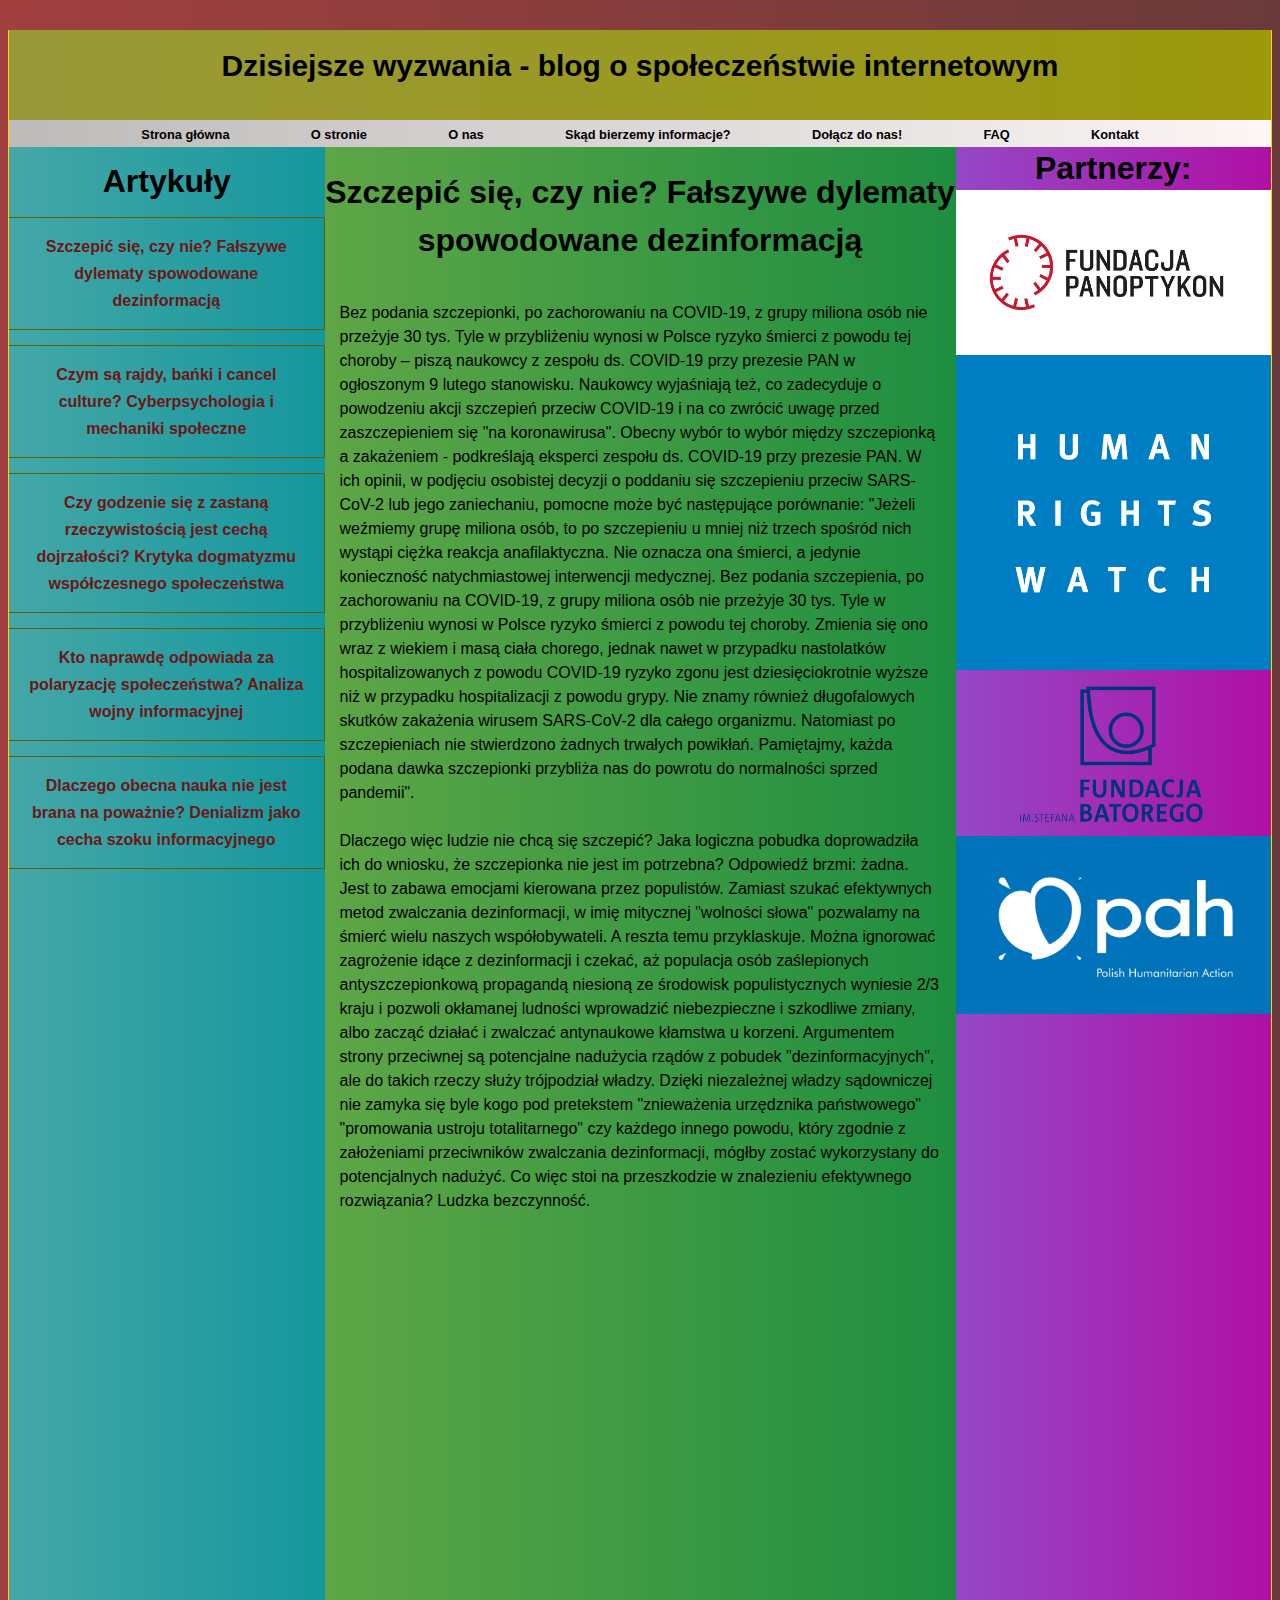
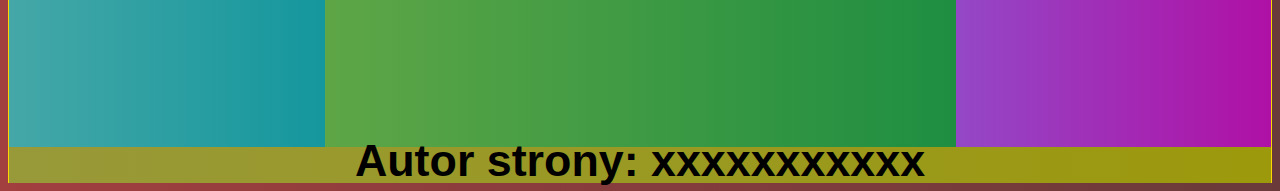
<file: index.html>
<!DOCTYPE html>
<html lang="pl-PL">
<head>
	<title>dzisiejszewyzwania.github.io</title>
	<meta charset="UTF-8">
	<link rel="stylesheet" href="hhh.css">
</head>

<body>
	<div id="glowny">
		<div id="naglowek"><h3>Dzisiejsze wyzwania - blog o społeczeństwie internetowym</h3></div>
		
		<div id="pasek">
			<a href="index.html">Strona główna</a>
			<a href="O stronie.html">O stronie</a>
			<a href="O nas.html">O nas</a>
			<a href="Skąd bierzemy informacje.html">Skąd bierzemy informacje?</a>
			<a href="Wesprzyj nas.html">Dołącz do nas!</a>
			<a href="FAQ.html">FAQ</a>
			<a href="Kontakt.html">Kontakt</a>
		</div>
		
		<div id="lewa"><h1>Artykuły</h1>
			<a href="index.html"><p>Szczepić się, czy nie? Fałszywe dylematy spowodowane dezinformacją</p></a>
			<a href="Czym są rajdy.html"><p>Czym są rajdy, bańki i cancel culture? Cyberpsychologia i mechaniki społeczne</p></a>
			<a href="Godzenie się.html"><p>Czy godzenie się z zastaną rzeczywistością jest cechą dojrzałości? Krytyka dogmatyzmu współczesnego społeczeństwa</p></a>
			<a href="Polaryzacja.html"><p>Kto naprawdę odpowiada za polaryzację społeczeństwa? Analiza wojny informacyjnej</p></a>
			<a href="Obecna nauka.html"><p>Dlaczego obecna nauka nie jest brana na poważnie? Denializm jako cecha szoku informacyjnego</p></a>
		</div>
		<div id="srodek">
			<h1>Szczepić się, czy nie? Fałszywe dylematy spowodowane dezinformacją</h1>
			<p>Bez podania szczepionki, po zachorowaniu na COVID-19, z grupy miliona osób nie przeżyje 30 tys. Tyle w przybliżeniu wynosi w Polsce ryzyko śmierci z powodu tej choroby – piszą naukowcy z zespołu ds. COVID-19 przy prezesie PAN w ogłoszonym 9 lutego stanowisku. Naukowcy wyjaśniają też, co zadecyduje o powodzeniu akcji szczepień przeciw COVID-19 i na co zwrócić uwagę przed zaszczepieniem się "na koronawirusa".
			Obecny wybór to wybór między szczepionką a zakażeniem - podkreślają eksperci zespołu ds. COVID-19 przy prezesie PAN. W ich opinii, w podjęciu osobistej decyzji o poddaniu się szczepieniu przeciw SARS-CoV-2 lub jego zaniechaniu, pomocne może być następujące porównanie:

"Jeżeli weźmiemy grupę miliona osób, to po szczepieniu u mniej niż trzech spośród nich wystąpi ciężka reakcja anafilaktyczna. Nie oznacza ona śmierci, a jedynie konieczność natychmiastowej interwencji medycznej. Bez podania szczepienia, po zachorowaniu na COVID-19, z grupy miliona osób nie przeżyje 30 tys. Tyle w przybliżeniu wynosi w Polsce ryzyko śmierci z powodu tej choroby. Zmienia się ono wraz z wiekiem i masą ciała chorego, jednak nawet w przypadku nastolatków hospitalizowanych z powodu COVID-19 ryzyko zgonu jest dziesięciokrotnie wyższe niż w przypadku hospitalizacji z powodu grypy. Nie znamy również długofalowych skutków zakażenia wirusem SARS-CoV-2 dla całego organizmu. Natomiast po szczepieniach nie stwierdzono żadnych trwałych powikłań. Pamiętajmy, każda podana dawka szczepionki przybliża nas do powrotu do normalności sprzed pandemii".
<br><br>
Dlaczego więc ludzie nie chcą się szczepić? Jaka logiczna pobudka doprowadziła ich do wniosku, że szczepionka nie jest im potrzebna? Odpowiedź brzmi: żadna. Jest to zabawa emocjami kierowana przez populistów. Zamiast szukać efektywnych metod zwalczania dezinformacji, w imię mitycznej "wolności słowa" pozwalamy na śmierć wielu naszych współobywateli. A reszta temu przyklaskuje. Można ignorować zagrożenie idące z dezinformacji i czekać, aż populacja osób zaślepionych antyszczepionkową propagandą niesioną ze środowisk populistycznych wyniesie 2/3 kraju i pozwoli okłamanej ludności wprowadzić niebezpieczne i szkodliwe zmiany, albo zacząć działać i zwalczać antynaukowe kłamstwa u korzeni. Argumentem strony przeciwnej są potencjalne nadużycia rządów z pobudek "dezinformacyjnych", ale do takich rzeczy służy trójpodział władzy. Dzięki niezależnej władzy sądowniczej nie zamyka się byle kogo pod pretekstem "znieważenia urzędznika państwowego" "promowania ustroju totalitarnego" czy każdego innego powodu, który zgodnie z założeniami przeciwników zwalczania dezinformacji, mógłby zostać wykorzystany do potencjalnych nadużyć. Co więc stoi na przeszkodzie w znalezieniu efektywnego rozwiązania? Ludzka bezczynność.</p>
</div>
		
		<div id="prawa"><h1>Partnerzy:</h1>
			<a href="https://panoptykon.org/">
				<img src="2.png" alt="fundacja 1">
			</a>
			<a href="https://twitter.com/hrw">
				<img src="4.png" alt="fundacja 2">
			</a>
			<a href="https://www.batory.org.pl">
				<img src="6.png" alt="fundacja 3">
			</a>
			<a href="https://www.pah.org.pl">
				<img src="5.png" alt="fundacja 4">
			</a>
		</div>
		<div id="stopka"><h1>Autor strony: xxxxxxxxxxx</h1></div>
		
</body>
</html>
</file>
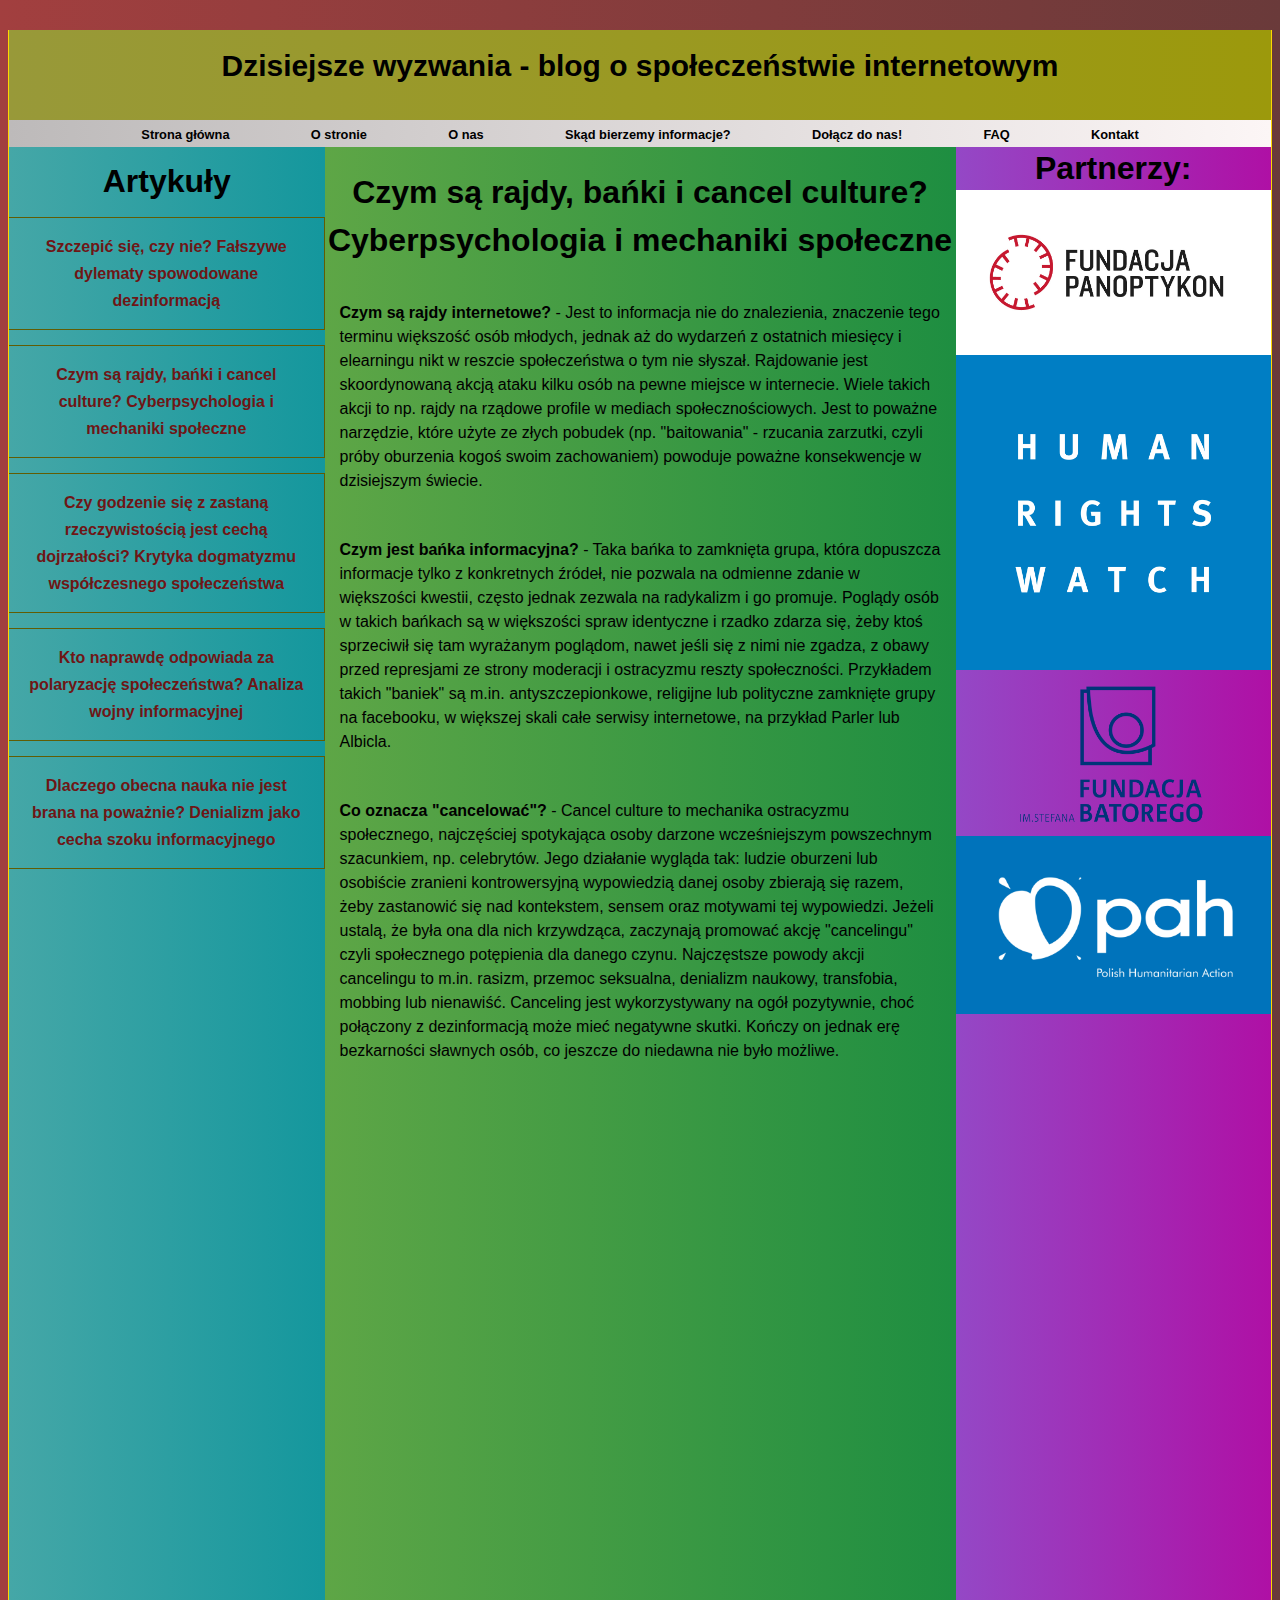
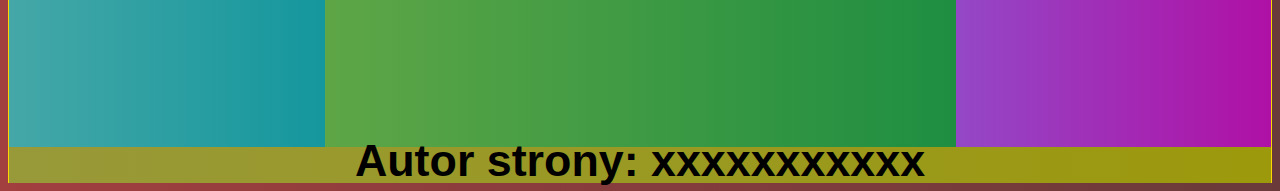
<file: Czym są rajdy.html>
<!DOCTYPE html>
<html lang="pl-PL">
<head>
	<title>dzisiejszewyzwania.github.io</title>
	<meta charset="UTF-8">
	<link rel="stylesheet" href="hhh.css">
</head>

<body>
	<div id="glowny">
		<div id="naglowek"><h3>Dzisiejsze wyzwania - blog o społeczeństwie internetowym</h3></div>
		
		<div id="pasek">
			<a href="index.html">Strona główna</a>
			<a href="O stronie.html">O stronie</a>
			<a href="O nas.html">O nas</a>
			<a href="Skąd bierzemy informacje.html">Skąd bierzemy informacje?</a>
			<a href="Wesprzyj nas.html">Dołącz do nas!</a>
			<a href="FAQ.html">FAQ</a>
			<a href="Kontakt.html">Kontakt</a>
		</div>
		
		<div id="lewa"><h1>Artykuły</h1>
			<a href="index.html"><p>Szczepić się, czy nie? Fałszywe dylematy spowodowane dezinformacją</p></a>
			<a href="Czym są rajdy.html"><p>Czym są rajdy, bańki i cancel culture? Cyberpsychologia i mechaniki społeczne</p></a>
			<a href="Godzenie się.html"><p>Czy godzenie się z zastaną rzeczywistością jest cechą dojrzałości? Krytyka dogmatyzmu współczesnego społeczeństwa</p></a>
			<a href="Polaryzacja.html"><p>Kto naprawdę odpowiada za polaryzację społeczeństwa? Analiza wojny informacyjnej</p></a>
			<a href="Obecna nauka.html"><p>Dlaczego obecna nauka nie jest brana na poważnie? Denializm jako cecha szoku informacyjnego</p></a>
		</div>
		<div id="srodek">
			<h1>Czym są rajdy, bańki i cancel culture? Cyberpsychologia i mechaniki społeczne</h1>
			<p><b>Czym są rajdy internetowe?</b> - Jest to informacja nie do znalezienia, znaczenie tego terminu większość osób młodych, jednak aż do wydarzeń z ostatnich miesięcy i elearningu nikt w reszcie społeczeństwa o tym nie słyszał. Rajdowanie jest skoordynowaną akcją ataku kilku osób na pewne miejsce w internecie. Wiele takich akcji to np. rajdy na rządowe profile w mediach społecznościowych. Jest to poważne narzędzie, które użyte ze złych pobudek (np. "baitowania" - rzucania zarzutki, czyli próby oburzenia kogoś swoim zachowaniem) powoduje poważne konsekwencje w dzisiejszym świecie.</p>
			<p><b>Czym jest bańka informacyjna?</b> - Taka bańka to zamknięta grupa, która dopuszcza informacje tylko z konkretnych źródeł, nie pozwala na odmienne zdanie w większości kwestii, często jednak zezwala na radykalizm i go promuje. Poglądy osób w takich bańkach są w większości spraw identyczne i rzadko zdarza się, żeby ktoś sprzeciwił się tam wyrażanym poglądom, nawet jeśli się z nimi nie zgadza, z obawy przed represjami ze strony moderacji i ostracyzmu reszty społeczności. Przykładem takich "baniek" są m.in. antyszczepionkowe, religijne lub polityczne zamknięte grupy na facebooku, w większej skali całe serwisy internetowe, na przykład Parler lub Albicla.</p>
			<p><b>Co oznacza "cancelować"?</b> - Cancel culture to mechanika ostracyzmu społecznego, najczęściej spotykająca osoby darzone wcześniejszym powszechnym szacunkiem, np. celebrytów. Jego działanie wygląda tak: ludzie oburzeni lub osobiście zranieni kontrowersyjną wypowiedzią danej osoby zbierają się razem, żeby zastanowić się nad kontekstem, sensem oraz motywami tej wypowiedzi. Jeżeli ustalą, że była ona dla nich krzywdząca, zaczynają promować akcję "cancelingu" czyli społecznego potępienia dla danego czynu. Najczęstsze powody akcji cancelingu to m.in. rasizm, przemoc seksualna, denializm naukowy, transfobia, mobbing lub nienawiść. Canceling jest wykorzystywany na ogół pozytywnie, choć połączony z dezinformacją może mieć negatywne skutki. Kończy on jednak erę bezkarności sławnych osób, co jeszcze do niedawna nie było możliwe.
</div>
		
		<div id="prawa"><h1>Partnerzy:</h1>
			<a href="https://panoptykon.org/">
				<img src="2.png" alt="fundacja 1">
			</a>
			<a href="https://twitter.com/hrw">
				<img src="4.png" alt="fundacja 2">
			</a>
			<a href="https://www.batory.org.pl">
				<img src="6.png" alt="fundacja 3">
			</a>
			<a href="https://www.pah.org.pl">
				<img src="5.png" alt="fundacja 4">
			</a>
		</div>
		<div id="stopka"><h1>Autor strony: xxxxxxxxxxx</h1></div>
		
</body>
</html>
</file>
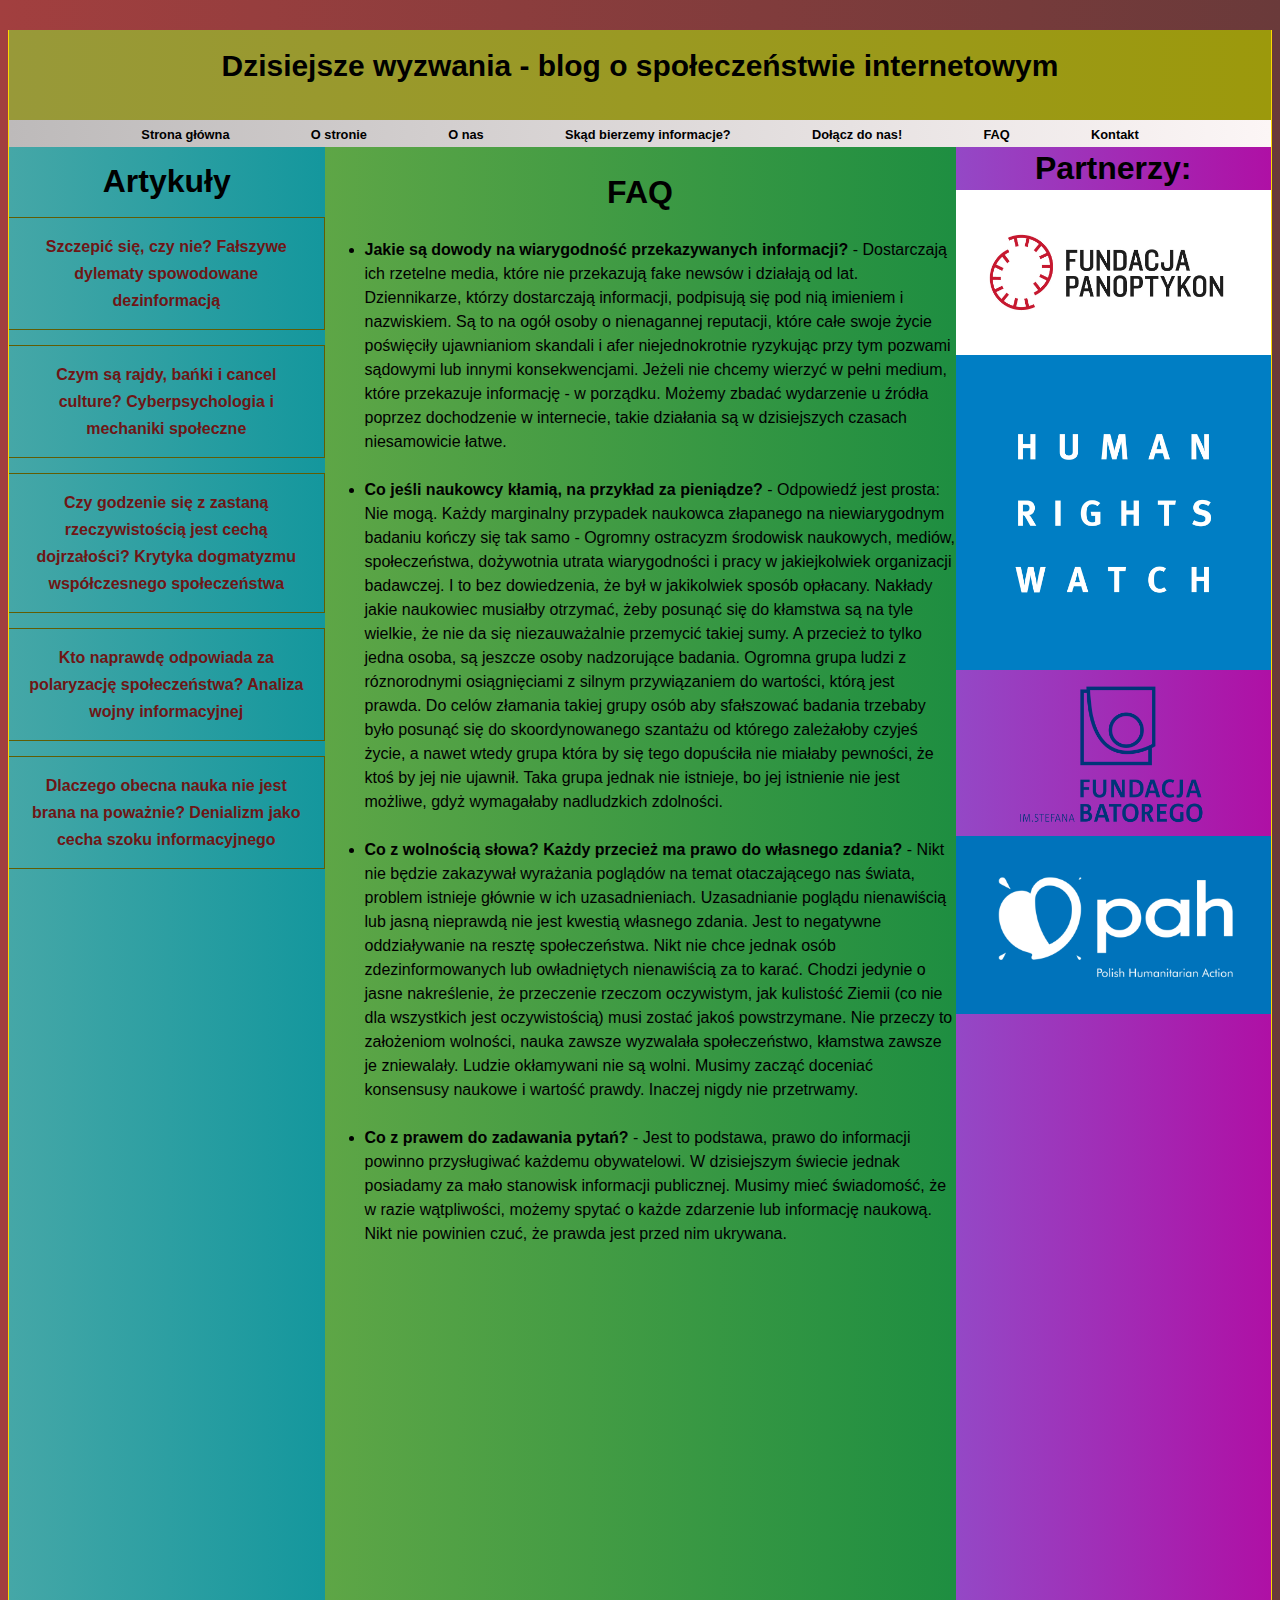
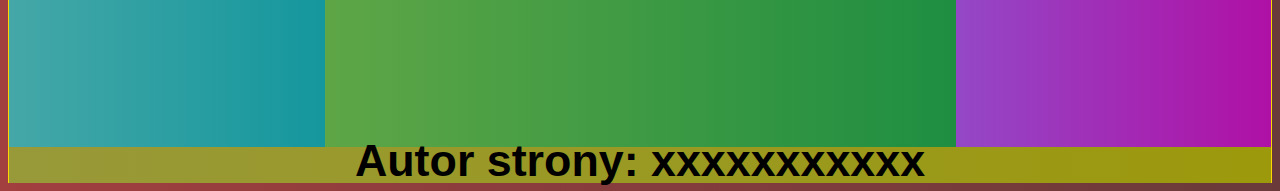
<file: FAQ.html>
<!DOCTYPE html>
<html lang="pl-PL">
<head>
	<title>dzisiejszewyzwania.github.io</title>
	<meta charset="UTF-8">
	<link rel="stylesheet" href="hhh.css">
</head>

<body>
	<div id="glowny">
		<div id="naglowek"><h3>Dzisiejsze wyzwania - blog o społeczeństwie internetowym</h3></div>
		
		<div id="pasek">
			<a href="index.html">Strona główna</a>
			<a href="O stronie.html">O stronie</a>
			<a href="O nas.html">O nas</a>
			<a href="Skąd bierzemy informacje.html">Skąd bierzemy informacje?</a>
			<a href="Wesprzyj nas.html">Dołącz do nas!</a>
			<a href="FAQ.html">FAQ</a>
			<a href="Kontakt.html">Kontakt</a>
		</div>
		
		<div id="lewa"><h1>Artykuły</h1>
			<a href="index.html"><p>Szczepić się, czy nie? Fałszywe dylematy spowodowane dezinformacją</p></a>
			<a href="Czym są rajdy.html"><p>Czym są rajdy, bańki i cancel culture? Cyberpsychologia i mechaniki społeczne</p></a>
			<a href="Godzenie się.html"><p>Czy godzenie się z zastaną rzeczywistością jest cechą dojrzałości? Krytyka dogmatyzmu współczesnego społeczeństwa</p></a>
			<a href="Polaryzacja.html"><p>Kto naprawdę odpowiada za polaryzację społeczeństwa? Analiza wojny informacyjnej</p></a>
			<a href="Obecna nauka.html"><p>Dlaczego obecna nauka nie jest brana na poważnie? Denializm jako cecha szoku informacyjnego</p></a>
		</div>
		<div id="srodek">
			<h1>FAQ</h1>
			<ul>
			<li><b>Jakie są dowody na wiarygodność przekazywanych informacji?</b> - Dostarczają ich rzetelne media, które nie przekazują fake newsów i działają od lat. Dziennikarze, którzy dostarczają informacji, podpisują się pod nią imieniem i nazwiskiem. Są to na ogół osoby o nienagannej reputacji, które całe swoje życie poświęciły ujawnianiom skandali i afer niejednokrotnie ryzykując przy tym pozwami sądowymi lub innymi konsekwencjami. Jeżeli nie chcemy wierzyć w pełni medium, które przekazuje informację - w porządku. Możemy zbadać wydarzenie u źródła poprzez dochodzenie w internecie, takie działania są w dzisiejszych czasach niesamowicie łatwe.</li><br>
			<li><b>Co jeśli naukowcy kłamią, na przykład za pieniądze?</b> - Odpowiedź jest prosta: Nie mogą. Każdy marginalny przypadek naukowca złapanego na niewiarygodnym badaniu kończy się tak samo - Ogromny ostracyzm środowisk naukowych, mediów, społeczeństwa, dożywotnia utrata wiarygodności i pracy w jakiejkolwiek organizacji badawczej. I to bez dowiedzenia, że był w jakikolwiek sposób opłacany. Nakłady jakie naukowiec musiałby otrzymać, żeby posunąć się do kłamstwa są na tyle wielkie, że nie da się niezauważalnie przemycić takiej sumy. A przecież to tylko jedna osoba, są jeszcze osoby nadzorujące badania. Ogromna grupa ludzi z róznorodnymi osiągnięciami z silnym przywiązaniem do wartości, którą jest prawda. Do celów złamania takiej grupy osób aby sfałszować badania trzebaby było posunąć się do skoordynowanego szantażu od którego zależałoby czyjeś życie, a nawet wtedy grupa która by się tego dopuściła nie miałaby pewności, że ktoś by jej nie ujawnił. Taka grupa jednak nie istnieje, bo jej istnienie nie jest możliwe, gdyż wymagałaby nadludzkich zdolności.</li><br>
			<li><b>Co z wolnością słowa? Każdy przecież ma prawo do własnego zdania?</b> - Nikt nie będzie zakazywał wyrażania poglądów na temat otaczającego nas świata, problem istnieje głównie w ich uzasadnieniach. Uzasadnianie poglądu nienawiścią lub jasną nieprawdą nie jest kwestią własnego zdania. Jest to negatywne oddziaływanie na resztę społeczeństwa. Nikt nie chce jednak osób zdezinformowanych lub owładniętych nienawiścią za to karać. Chodzi jedynie o jasne nakreślenie, że przeczenie rzeczom oczywistym, jak kulistość Ziemii (co nie dla wszystkich jest oczywistością) musi zostać jakoś powstrzymane. Nie przeczy to założeniom wolności, nauka zawsze wyzwalała społeczeństwo, kłamstwa zawsze je zniewalały. Ludzie okłamywani nie są wolni. Musimy zacząć doceniać konsensusy naukowe i wartość prawdy. Inaczej nigdy nie przetrwamy.</li><br>
			<li><b>Co z prawem do zadawania pytań?</b> - Jest to podstawa, prawo do informacji powinno przysługiwać każdemu obywatelowi. W dzisiejszym świecie jednak posiadamy za mało stanowisk informacji publicznej. Musimy mieć świadomość, że w razie wątpliwości, możemy spytać o każde zdarzenie lub informację naukową. Nikt nie powinien czuć, że prawda jest przed nim ukrywana.
			</ul>
		</div>
		
		<div id="prawa"><h1>Partnerzy:</h1>
			<a href="https://panoptykon.org/">
				<img src="2.png" alt="fundacja 1">
			</a>
			<a href="https://twitter.com/hrw">
				<img src="4.png" alt="fundacja 2">
			</a>
			<a href="https://www.batory.org.pl">
				<img src="6.png" alt="fundacja 3">
			</a>
			<a href="https://www.pah.org.pl">
				<img src="5.png" alt="fundacja 4">
			</a>
		</div>
		<div id="stopka"><h1>Autor strony: xxxxxxxxxxx</h1></div>
		
</body>
</html>
</file>
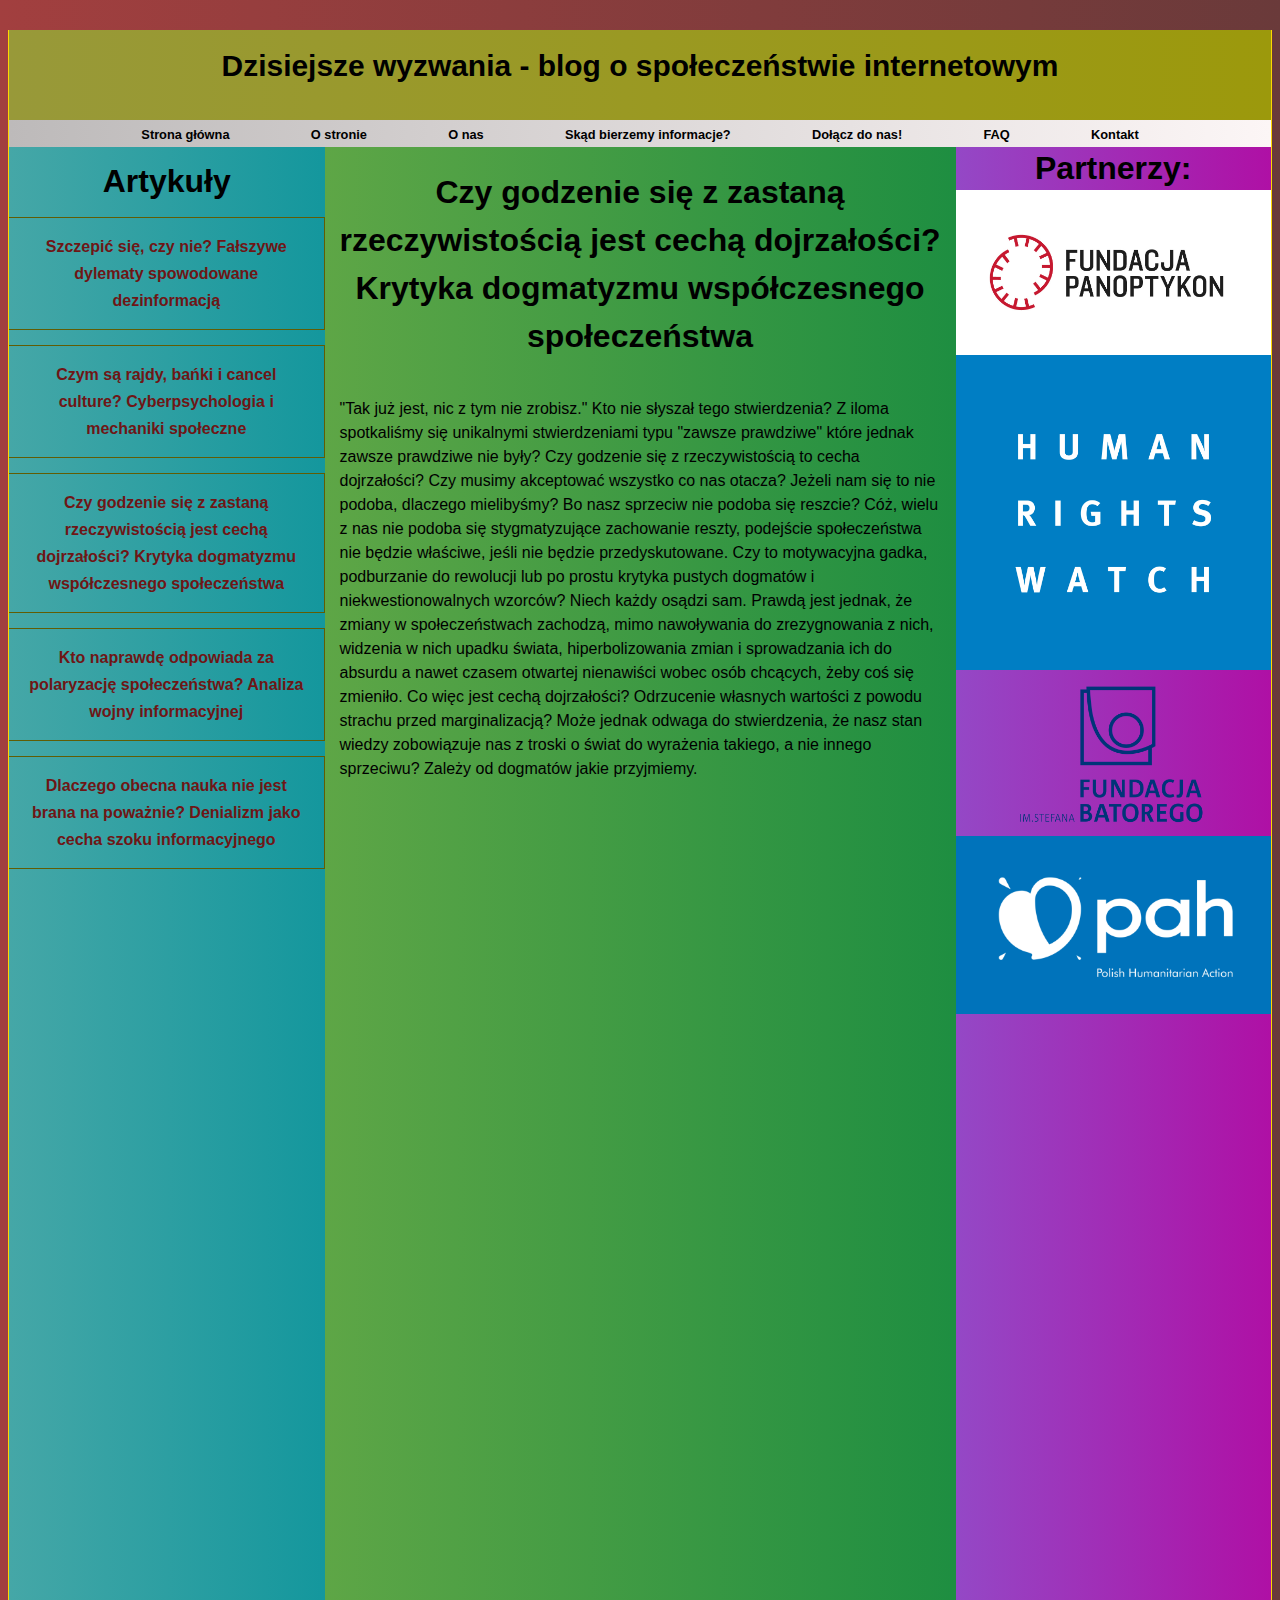
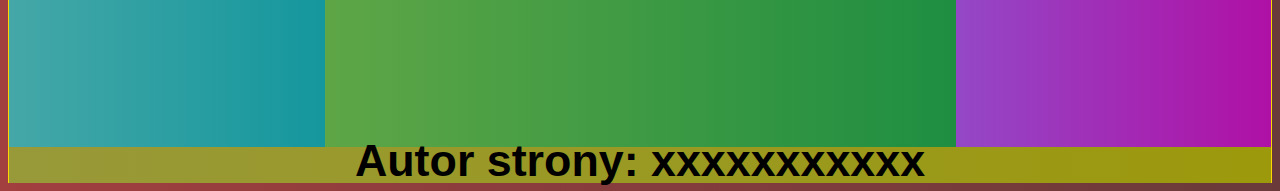
<file: Godzenie się.html>
<!DOCTYPE html>
<html lang="pl-PL">
<head>
	<title>dzisiejszewyzwania.github.io</title>
	<meta charset="UTF-8">
	<link rel="stylesheet" href="hhh.css">
</head>

<body>
	<div id="glowny">
		<div id="naglowek"><h3>Dzisiejsze wyzwania - blog o społeczeństwie internetowym</h3></div>
		
		<div id="pasek">
			<a href="index.html">Strona główna</a>
			<a href="O stronie.html">O stronie</a>
			<a href="O nas.html">O nas</a>
			<a href="Skąd bierzemy informacje.html">Skąd bierzemy informacje?</a>
			<a href="Wesprzyj nas.html">Dołącz do nas!</a>
			<a href="FAQ.html">FAQ</a>
			<a href="Kontakt.html">Kontakt</a>
		</div>
		
		<div id="lewa"><h1>Artykuły</h1>
			<a href="index.html"><p>Szczepić się, czy nie? Fałszywe dylematy spowodowane dezinformacją</p></a>
			<a href="Czym są rajdy.html"><p>Czym są rajdy, bańki i cancel culture? Cyberpsychologia i mechaniki społeczne</p></a>
			<a href="Godzenie się.html"><p>Czy godzenie się z zastaną rzeczywistością jest cechą dojrzałości? Krytyka dogmatyzmu współczesnego społeczeństwa</p></a>
			<a href="Polaryzacja.html"><p>Kto naprawdę odpowiada za polaryzację społeczeństwa? Analiza wojny informacyjnej</p></a>
			<a href="Obecna nauka.html"><p>Dlaczego obecna nauka nie jest brana na poważnie? Denializm jako cecha szoku informacyjnego</p></a>
		</div>
		<div id="srodek">
			<h1>Czy godzenie się z zastaną rzeczywistością jest cechą dojrzałości? Krytyka dogmatyzmu współczesnego społeczeństwa</h1>
			<p>"Tak już jest, nic z tym nie zrobisz." Kto nie słyszał tego stwierdzenia? Z iloma spotkaliśmy się unikalnymi stwierdzeniami typu "zawsze prawdziwe" które jednak zawsze prawdziwe nie były? Czy godzenie się z rzeczywistością to cecha dojrzałości? Czy musimy akceptować wszystko co nas otacza? Jeżeli nam się to nie podoba, dlaczego mielibyśmy? Bo nasz sprzeciw nie podoba się reszcie? Cóż, wielu z nas nie podoba się stygmatyzujące zachowanie reszty, podejście społeczeństwa nie będzie właściwe, jeśli nie będzie przedyskutowane. Czy to motywacyjna gadka, podburzanie do rewolucji lub po prostu krytyka pustych dogmatów i niekwestionowalnych wzorców? Niech każdy osądzi sam. Prawdą jest jednak, że zmiany w społeczeństwach zachodzą, mimo nawoływania do zrezygnowania z nich, widzenia w nich upadku świata, hiperbolizowania zmian i sprowadzania ich do absurdu a nawet czasem otwartej nienawiści wobec osób chcących, żeby coś się zmieniło. Co więc jest cechą dojrzałości? Odrzucenie własnych wartości z powodu strachu przed marginalizacją? Może jednak odwaga do stwierdzenia, że nasz stan wiedzy zobowiązuje nas z troski o świat do wyrażenia takiego, a nie innego sprzeciwu? Zależy od dogmatów jakie przyjmiemy.</p>
</div>
		
		<div id="prawa"><h1>Partnerzy:</h1>
			<a href="https://panoptykon.org/">
				<img src="2.png" alt="fundacja 1">
			</a>
			<a href="https://twitter.com/hrw">
				<img src="4.png" alt="fundacja 2">
			</a>
			<a href="https://www.batory.org.pl">
				<img src="6.png" alt="fundacja 3">
			</a>
			<a href="https://www.pah.org.pl">
				<img src="5.png" alt="fundacja 4">
			</a>
		</div>
		<div id="stopka"><h1>Autor strony: xxxxxxxxxxx</h1></div>
		
</body>
</html>
</file>
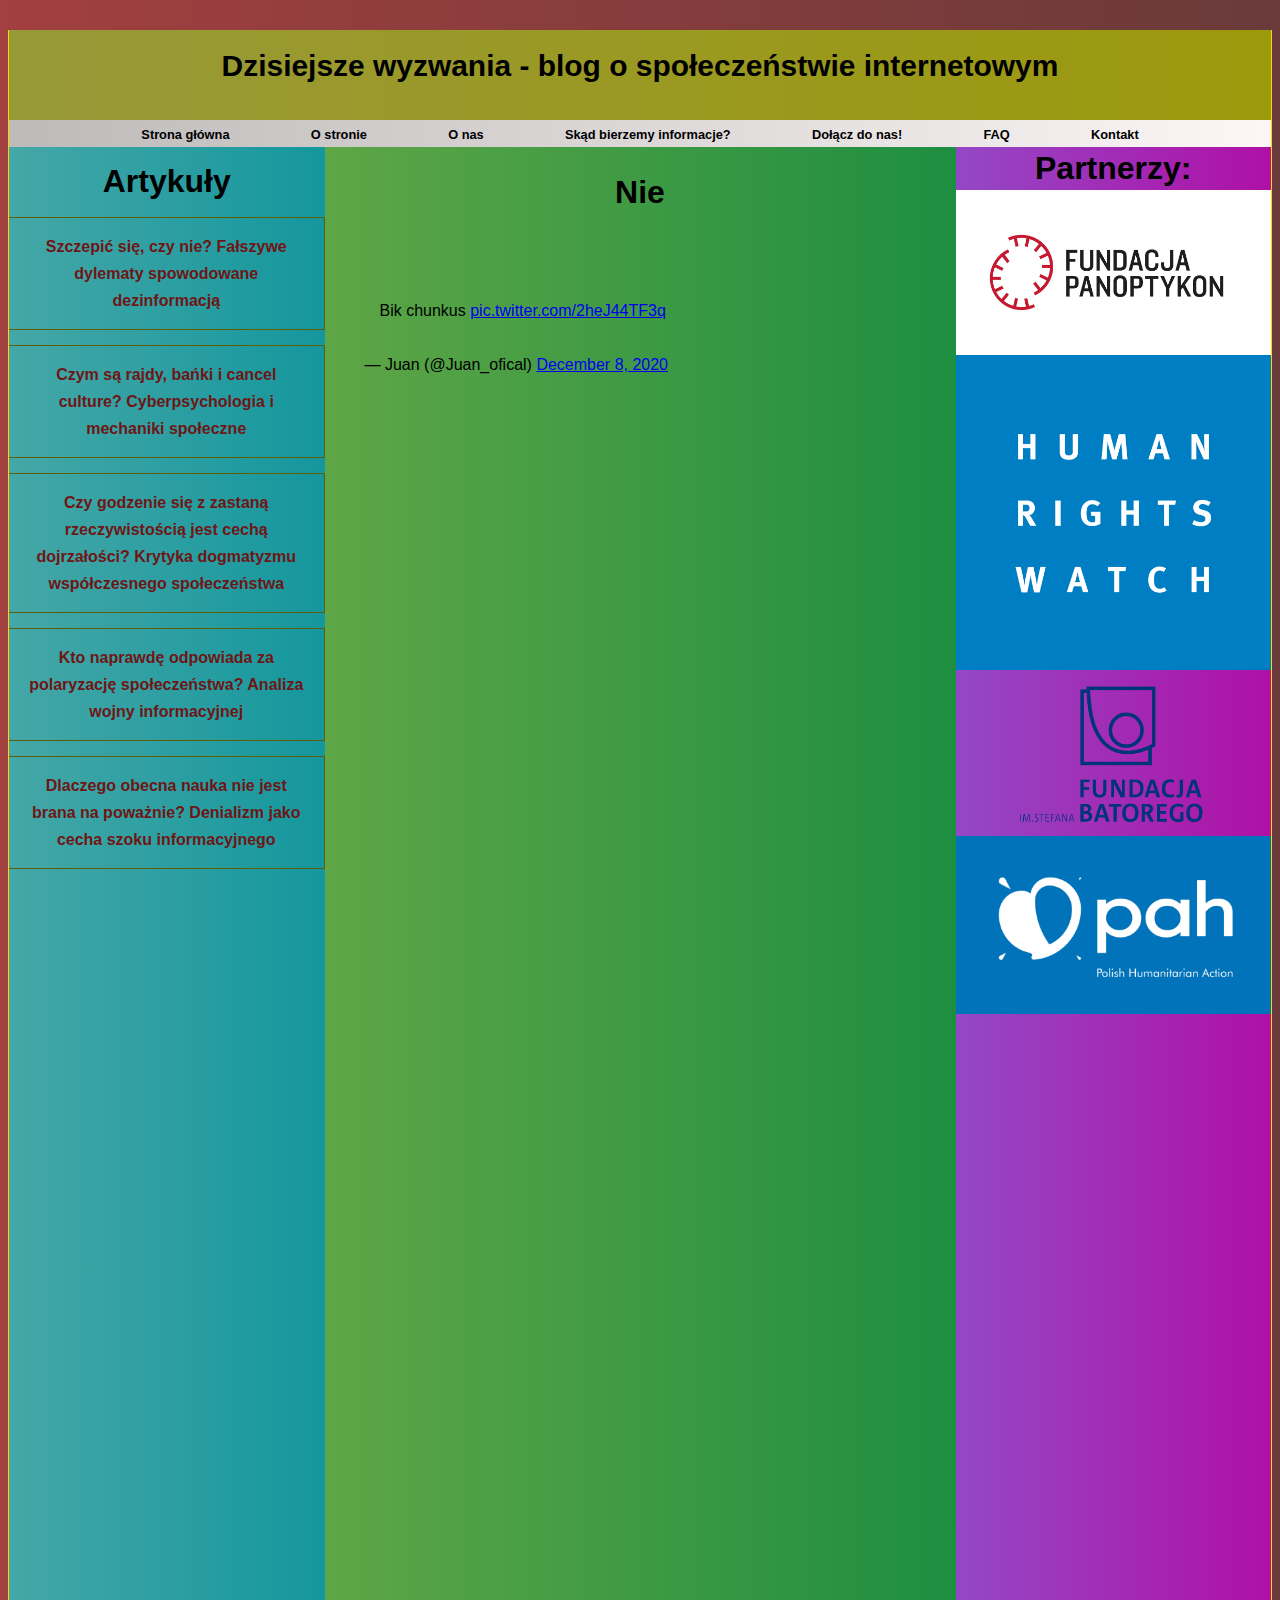
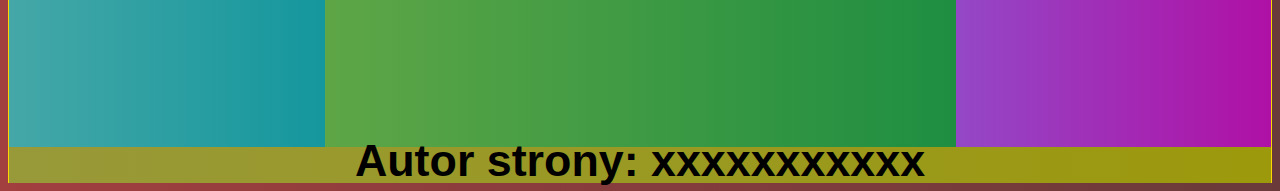
<file: Kontakt.html>
<!DOCTYPE html>
<html lang="pl-PL">
<head>
	<title>dzisiejszewyzwania.github.io</title>
	<meta charset="UTF-8">
	<link rel="stylesheet" href="hhh.css">
</head>

<body>
	<div id="glowny">
		<div id="naglowek"><h3>Dzisiejsze wyzwania - blog o społeczeństwie internetowym</h3></div>
		
		<div id="pasek">
			<a href="index.html">Strona główna</a>
			<a href="O stronie.html">O stronie</a>
			<a href="O nas.html">O nas</a>
			<a href="Skąd bierzemy informacje.html">Skąd bierzemy informacje?</a>
			<a href="Wesprzyj nas.html">Dołącz do nas!</a>
			<a href="FAQ.html">FAQ</a>
			<a href="Kontakt.html">Kontakt</a>
		</div>
		
		<div id="lewa"><h1>Artykuły</h1>
			<a href="index.html"><p>Szczepić się, czy nie? Fałszywe dylematy spowodowane dezinformacją</p></a>
			<a href="Czym są rajdy.html"><p>Czym są rajdy, bańki i cancel culture? Cyberpsychologia i mechaniki społeczne</p></a>
			<a href="Godzenie się.html"><p>Czy godzenie się z zastaną rzeczywistością jest cechą dojrzałości? Krytyka dogmatyzmu współczesnego społeczeństwa</p></a>
			<a href="Polaryzacja.html"><p>Kto naprawdę odpowiada za polaryzację społeczeństwa? Analiza wojny informacyjnej</p></a>
			<a href="Obecna nauka.html"><p>Dlaczego obecna nauka nie jest brana na poważnie? Denializm jako cecha szoku informacyjnego</p></a>
		</div>
		<div id="srodek">
			<h1>Nie</h1>
			<p><blockquote class="twitter-tweet"><p lang="in" dir="ltr">Bik chunkus <a href="https://t.co/2heJ44TF3q">pic.twitter.com/2heJ44TF3q</a></p>&mdash; Juan (@Juan_ofical) <a href="https://twitter.com/Juan_ofical/status/1336454064566099975?ref_src=twsrc%5Etfw">December 8, 2020</a></blockquote> <script async src="https://platform.twitter.com/widgets.js" charset="utf-8"></script> </p></div>
		
		<div id="prawa"><h1>Partnerzy:</h1>
			<a href="https://panoptykon.org/">
				<img src="2.png" alt="fundacja 1">
			</a>
			<a href="https://twitter.com/hrw">
				<img src="4.png" alt="fundacja 2">
			</a>
			<a href="https://www.batory.org.pl">
				<img src="6.png" alt="fundacja 3">
			</a>
			<a href="https://www.pah.org.pl">
				<img src="5.png" alt="fundacja 4">
			</a>
		</div>
		<div id="stopka"><h1>Autor strony: xxxxxxxxxxx</h1></div>
		
</body>
</html>
</file>
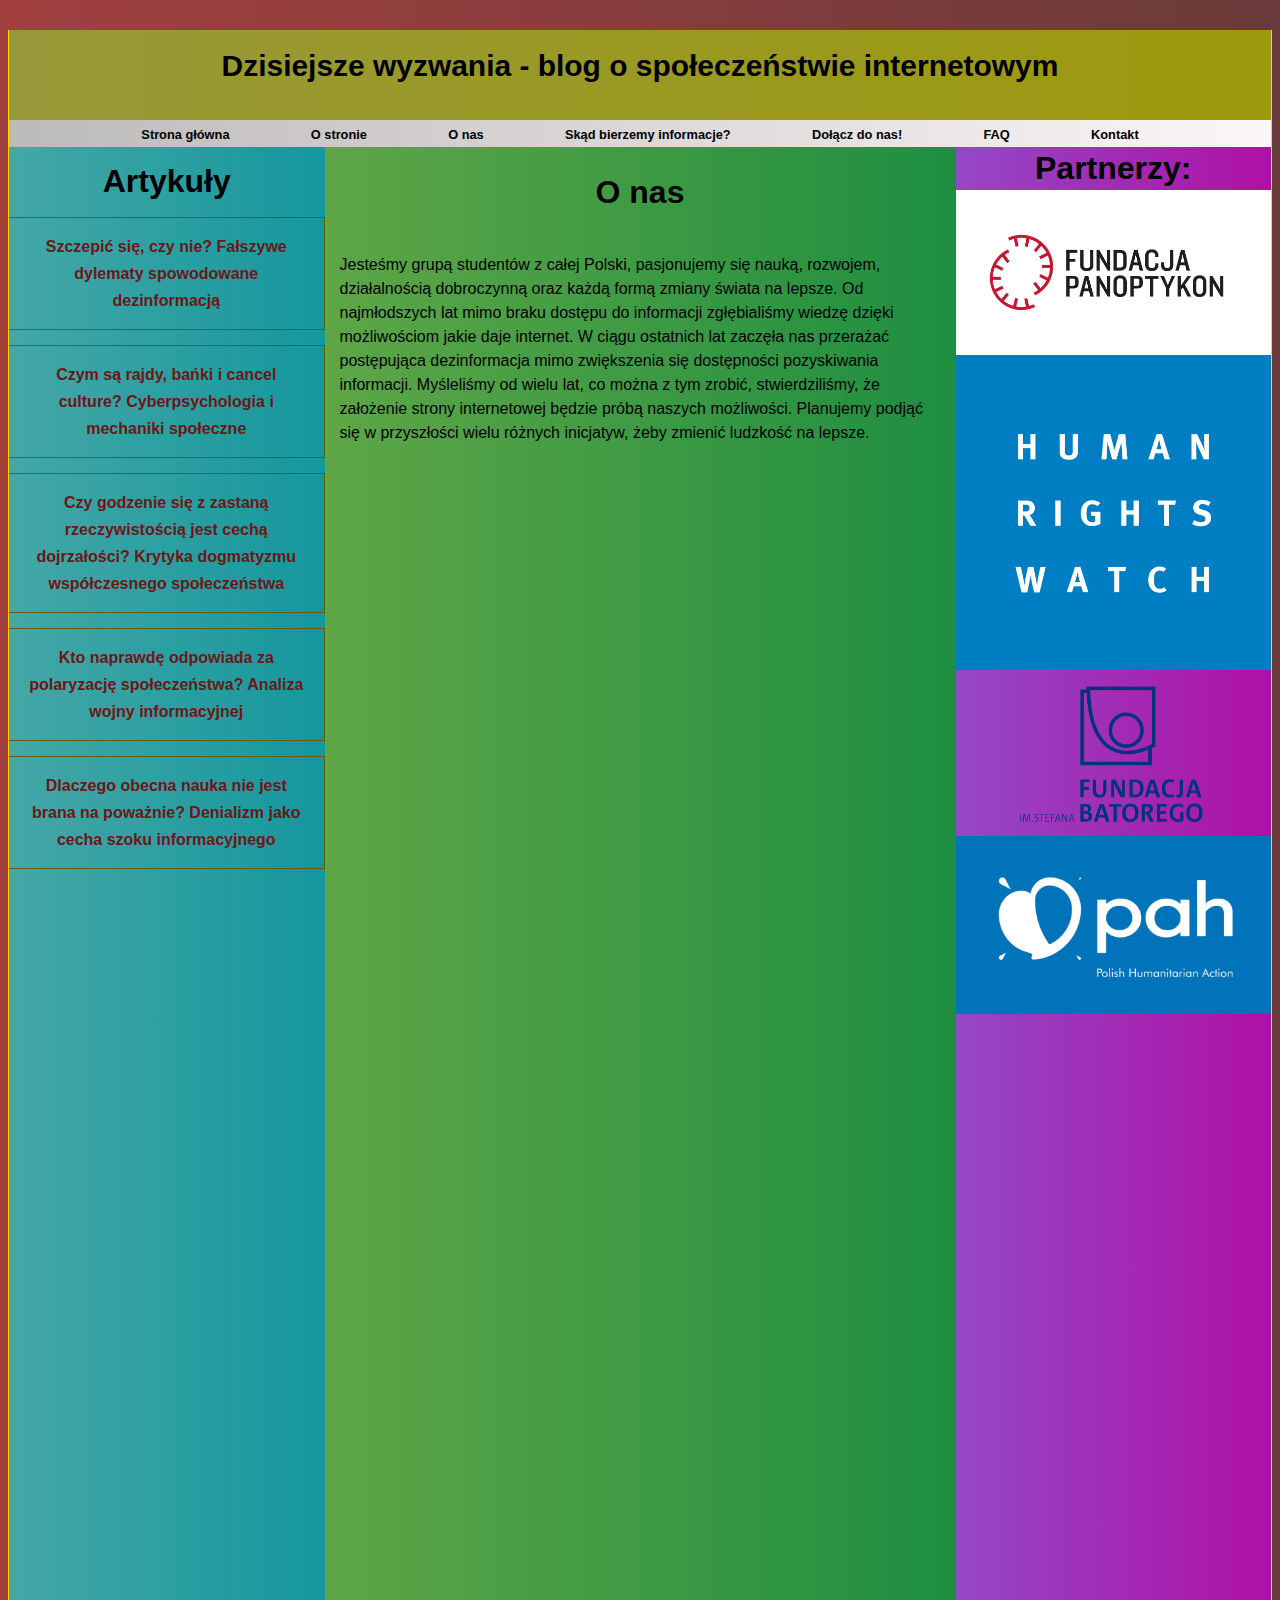
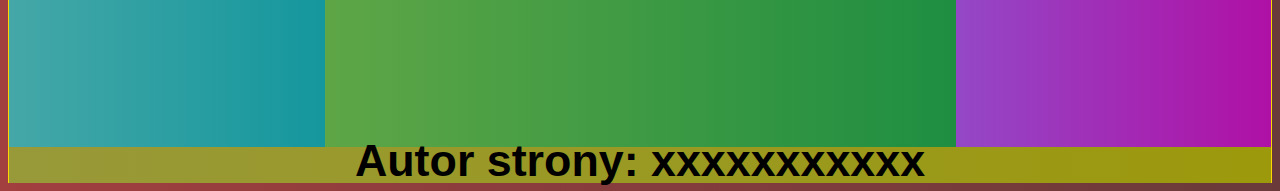
<file: O nas.html>
<!DOCTYPE html>
<html lang="pl-PL">
<head>
	<title>dzisiejszewyzwania.github.io</title>
	<meta charset="UTF-8">
	<link rel="stylesheet" href="hhh.css">
</head>

<body>
	<div id="glowny">
		<div id="naglowek"><h3>Dzisiejsze wyzwania - blog o społeczeństwie internetowym</h3></div>
		
		<div id="pasek">
			<a href="index.html">Strona główna</a>
			<a href="O stronie.html">O stronie</a>
			<a href="O nas.html">O nas</a>
			<a href="Skąd bierzemy informacje.html">Skąd bierzemy informacje?</a>
			<a href="Wesprzyj nas.html">Dołącz do nas!</a>
			<a href="FAQ.html">FAQ</a>
			<a href="Kontakt.html">Kontakt</a>
		</div>
		
		<div id="lewa"><h1>Artykuły</h1>
			<a href="index.html"><p>Szczepić się, czy nie? Fałszywe dylematy spowodowane dezinformacją</p></a>
			<a href="Czym są rajdy.html"><p>Czym są rajdy, bańki i cancel culture? Cyberpsychologia i mechaniki społeczne</p></a>
			<a href="Godzenie się.html"><p>Czy godzenie się z zastaną rzeczywistością jest cechą dojrzałości? Krytyka dogmatyzmu współczesnego społeczeństwa</p></a>
			<a href="Polaryzacja.html"><p>Kto naprawdę odpowiada za polaryzację społeczeństwa? Analiza wojny informacyjnej</p></a>
			<a href="Obecna nauka.html"><p>Dlaczego obecna nauka nie jest brana na poważnie? Denializm jako cecha szoku informacyjnego</p></a>
		</div>
		<div id="srodek">
			<h1>O nas</h1>
			<p>Jesteśmy grupą studentów z całej Polski, pasjonujemy się nauką, rozwojem, działalnością dobroczynną oraz każdą formą zmiany świata na lepsze. Od najmłodszych lat mimo braku dostępu do informacji zgłębialiśmy wiedzę dzięki możliwościom jakie daje internet. W ciągu ostatnich lat zaczęła nas przerażać postępująca dezinformacja mimo zwiększenia się dostępności pozyskiwania informacji. Myśleliśmy od wielu lat, co można z tym zrobić, stwierdziliśmy, że założenie strony internetowej będzie próbą naszych możliwości. Planujemy podjąć się w przyszłości wielu różnych inicjatyw, żeby zmienić ludzkość na lepsze.</p>
</div>
		
		<div id="prawa"><h1>Partnerzy:</h1>
			<a href="https://panoptykon.org/">
				<img src="2.png" alt="fundacja 1">
			</a>
			<a href="https://twitter.com/hrw">
				<img src="4.png" alt="fundacja 2">
			</a>
			<a href="https://www.batory.org.pl">
				<img src="6.png" alt="fundacja 3">
			</a>
			<a href="https://www.pah.org.pl">
				<img src="5.png" alt="fundacja 4">
			</a>
		</div>
		<div id="stopka"><h1>Autor strony: xxxxxxxxxxx</h1></div>
		
</body>
</html>
</file>
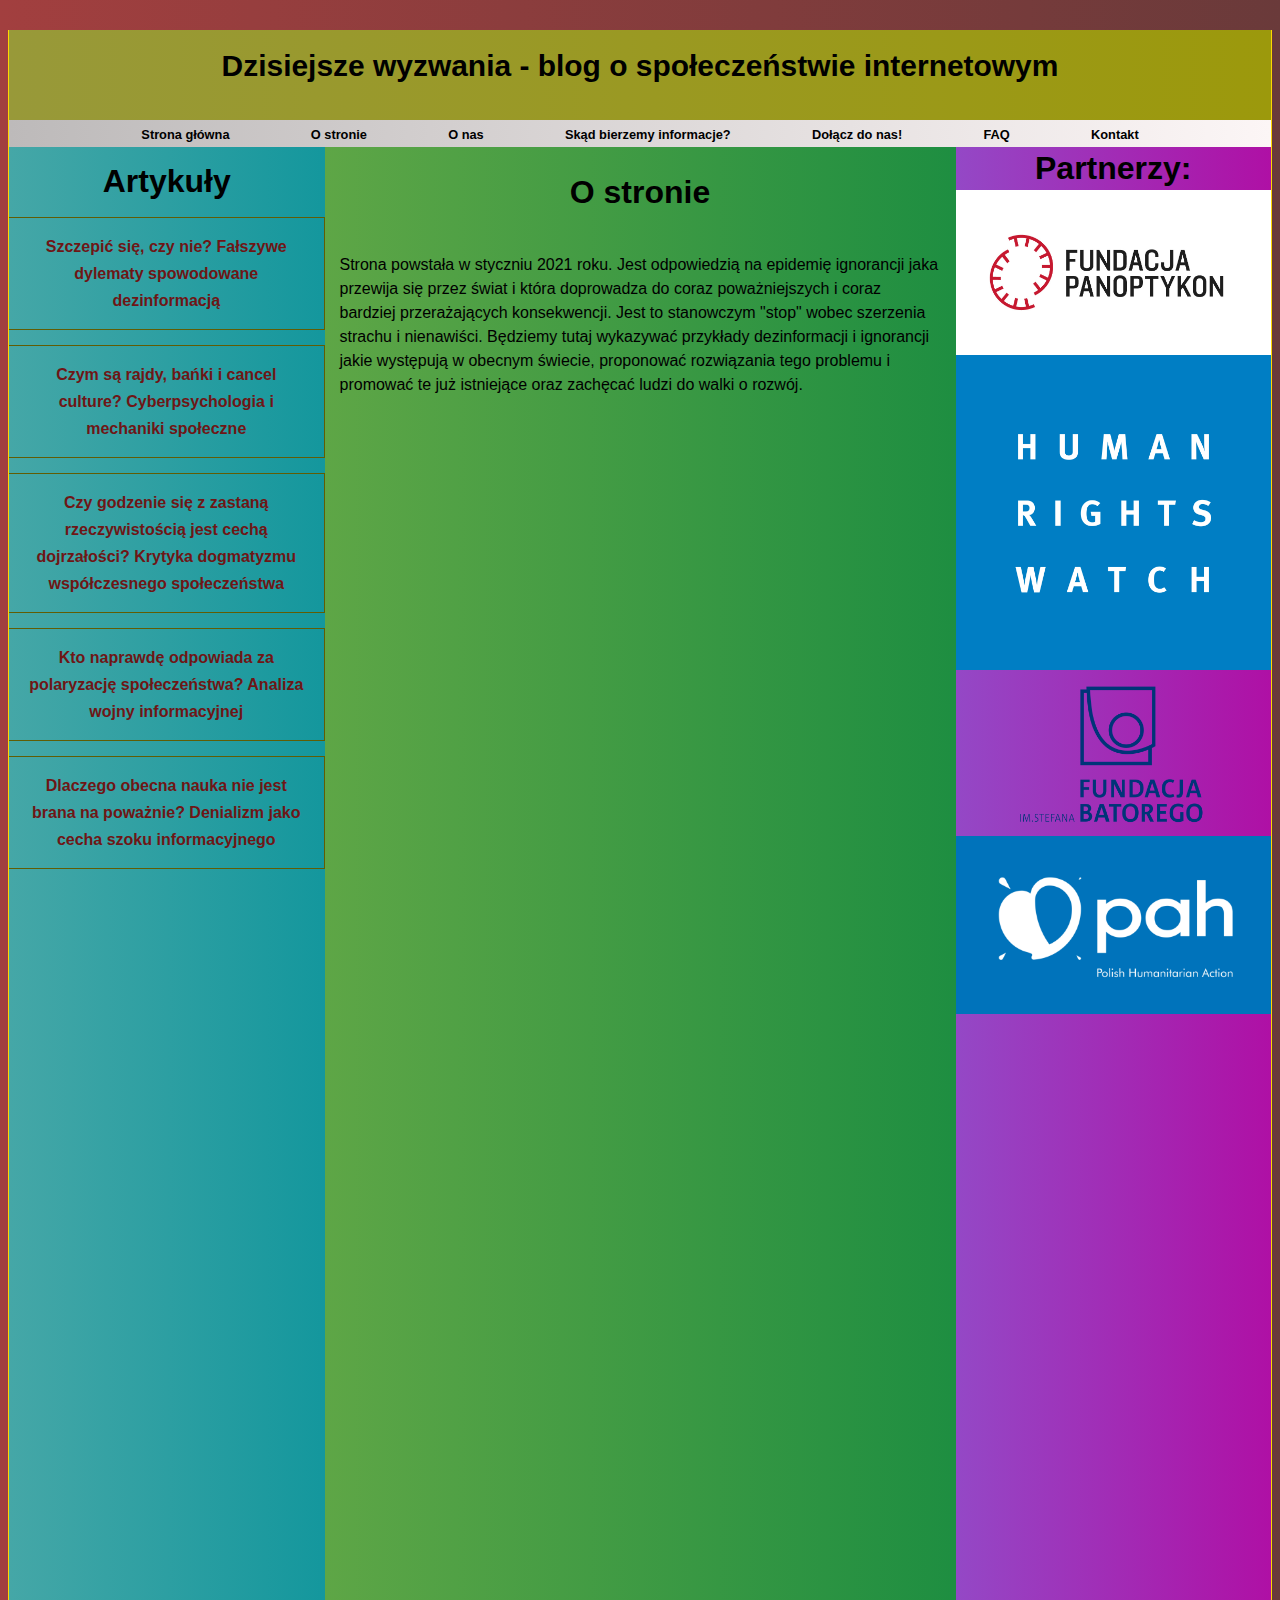
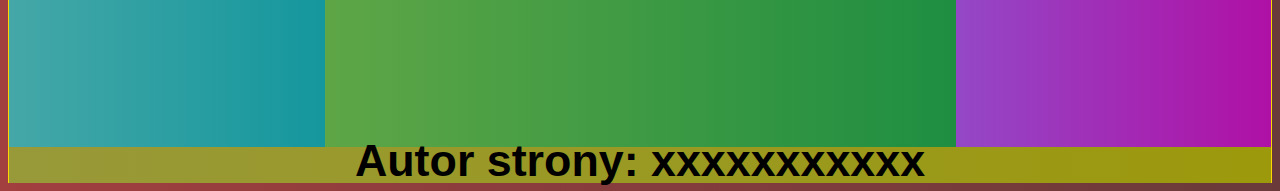
<file: O stronie.html>
<!DOCTYPE html>
<html lang="pl-PL">
<head>
	<title>dzisiejszewyzwania.github.io</title>
	<meta charset="UTF-8">
	<link rel="stylesheet" href="hhh.css">
</head>

<body>
	<div id="glowny">
		<div id="naglowek"><h3>Dzisiejsze wyzwania - blog o społeczeństwie internetowym</h3></div>
		
		<div id="pasek">
			<a href="index.html">Strona główna</a>
			<a href="O stronie.html">O stronie</a>
			<a href="O nas.html">O nas</a>
			<a href="Skąd bierzemy informacje.html">Skąd bierzemy informacje?</a>
			<a href="Wesprzyj nas.html">Dołącz do nas!</a>
			<a href="FAQ.html">FAQ</a>
			<a href="Kontakt.html">Kontakt</a>
		</div>
		
		<div id="lewa"><h1>Artykuły</h1>
			<a href="index.html"><p>Szczepić się, czy nie? Fałszywe dylematy spowodowane dezinformacją</p></a>
			<a href="Czym są rajdy.html"><p>Czym są rajdy, bańki i cancel culture? Cyberpsychologia i mechaniki społeczne</p></a>
			<a href="Godzenie się.html"><p>Czy godzenie się z zastaną rzeczywistością jest cechą dojrzałości? Krytyka dogmatyzmu współczesnego społeczeństwa</p></a>
			<a href="Polaryzacja.html"><p>Kto naprawdę odpowiada za polaryzację społeczeństwa? Analiza wojny informacyjnej</p></a>
			<a href="Obecna nauka.html"><p>Dlaczego obecna nauka nie jest brana na poważnie? Denializm jako cecha szoku informacyjnego</p></a>
		</div>
		<div id="srodek">
			<h1>O stronie</h1>
			<p>Strona powstała w styczniu 2021 roku. Jest odpowiedzią na epidemię ignorancji jaka przewija się przez świat i która doprowadza do coraz poważniejszych i coraz bardziej przerażających konsekwencji. Jest to stanowczym "stop" wobec szerzenia strachu i nienawiści. Będziemy tutaj wykazywać przykłady dezinformacji i ignorancji jakie występują w obecnym świecie, proponować rozwiązania tego problemu i promować te już istniejące oraz zachęcać ludzi do walki o rozwój.</p>
</div>
		
		<div id="prawa"><h1>Partnerzy:</h1>
			<a href="https://panoptykon.org/">
				<img src="2.png" alt="fundacja 1">
			</a>
			<a href="https://twitter.com/hrw">
				<img src="4.png" alt="fundacja 2">
			</a>
			<a href="https://www.batory.org.pl">
				<img src="6.png" alt="fundacja 3">
			</a>
			<a href="https://www.pah.org.pl">
				<img src="5.png" alt="fundacja 4">
			</a>
		</div>
		<div id="stopka"><h1>Autor strony: xxxxxxxxxxx</h1></div>
		
</body>
</html>
</file>
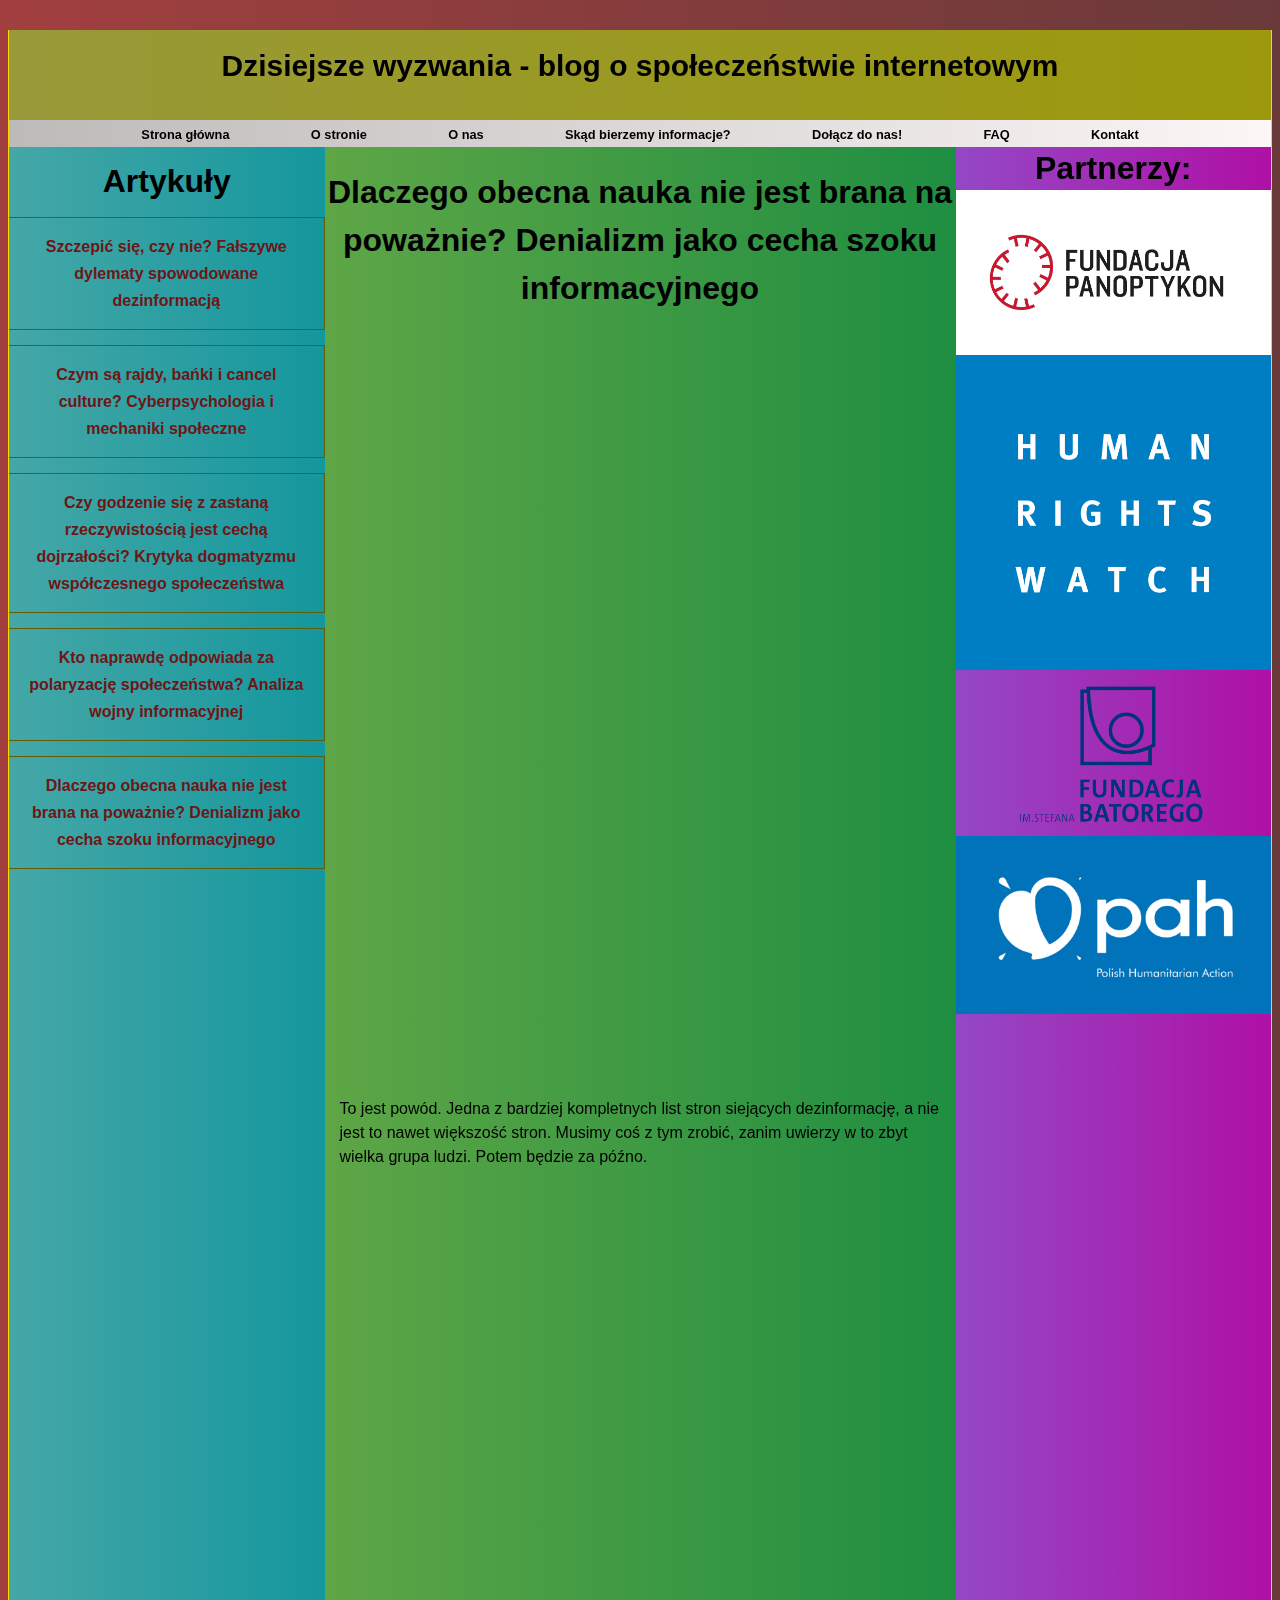
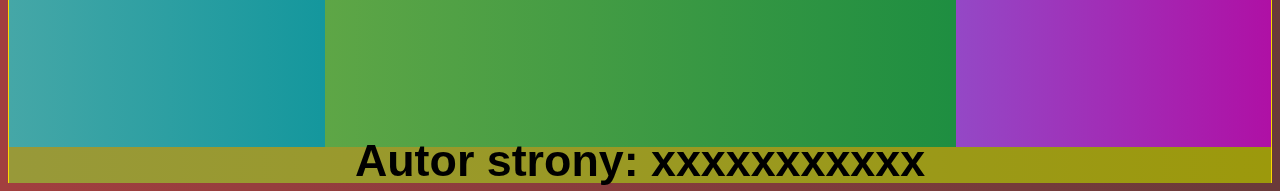
<file: Obecna nauka.html>
<!DOCTYPE html>
<html lang="pl-PL">
<head>
	<title>dzisiejszewyzwania.github.io</title>
	<meta charset="UTF-8">
	<link rel="stylesheet" href="hhh.css">
</head>

<body>
	<div id="glowny">
		<div id="naglowek"><h3>Dzisiejsze wyzwania - blog o społeczeństwie internetowym</h3></div>
		
		<div id="pasek">
			<a href="index.html">Strona główna</a>
			<a href="O stronie.html">O stronie</a>
			<a href="O nas.html">O nas</a>
			<a href="Skąd bierzemy informacje.html">Skąd bierzemy informacje?</a>
			<a href="Wesprzyj nas.html">Dołącz do nas!</a>
			<a href="FAQ.html">FAQ</a>
			<a href="Kontakt.html">Kontakt</a>
		</div>
		
		<div id="lewa"><h1>Artykuły</h1>
			<a href="index.html"><p>Szczepić się, czy nie? Fałszywe dylematy spowodowane dezinformacją</p></a>
			<a href="Czym są rajdy.html"><p>Czym są rajdy, bańki i cancel culture? Cyberpsychologia i mechaniki społeczne</p></a>
			<a href="Godzenie się.html"><p>Czy godzenie się z zastaną rzeczywistością jest cechą dojrzałości? Krytyka dogmatyzmu współczesnego społeczeństwa</p></a>
			<a href="Polaryzacja.html"><p>Kto naprawdę odpowiada za polaryzację społeczeństwa? Analiza wojny informacyjnej</p></a>
			<a href="Obecna nauka.html"><p>Dlaczego obecna nauka nie jest brana na poważnie? Denializm jako cecha szoku informacyjnego</p></a>
		</div>
		<div id="srodek">
			<h1>Dlaczego obecna nauka nie jest brana na poważnie? Denializm jako cecha szoku informacyjnego</h1>
<center><iframe src="https://www.facebook.com/plugins/post.php?href=https%3A%2F%2Fwww.facebook.com%2Flowcaszarlatanow%2Fposts%2F3575886852489587&width=500&show_text=true&height=726&appId" width="500" height="726" style="border:none;overflow:hidden" scrolling="no" frameborder="0" allowfullscreen="true" allow="autoplay; clipboard-write; encrypted-media; picture-in-picture; web-share"></iframe></center>
			<p>To jest powód. Jedna z bardziej kompletnych list stron siejących dezinformację, a nie jest to nawet większość stron. Musimy coś z tym zrobić, zanim uwierzy w to zbyt wielka grupa ludzi. Potem będzie za późno.</p></div>
		
		<div id="prawa"><h1>Partnerzy:</h1>
			<a href="https://panoptykon.org/">
				<img src="2.png" alt="fundacja 1">
			</a>
			<a href="https://twitter.com/hrw">
				<img src="4.png" alt="fundacja 2">
			</a>
			<a href="https://www.batory.org.pl">
				<img src="6.png" alt="fundacja 3">
			</a>
			<a href="https://www.pah.org.pl">
				<img src="5.png" alt="fundacja 4">
			</a>
		</div>
		<div id="stopka"><h1>Autor strony: xxxxxxxxxxx</h1></div>
		
</body>
</html>
</file>
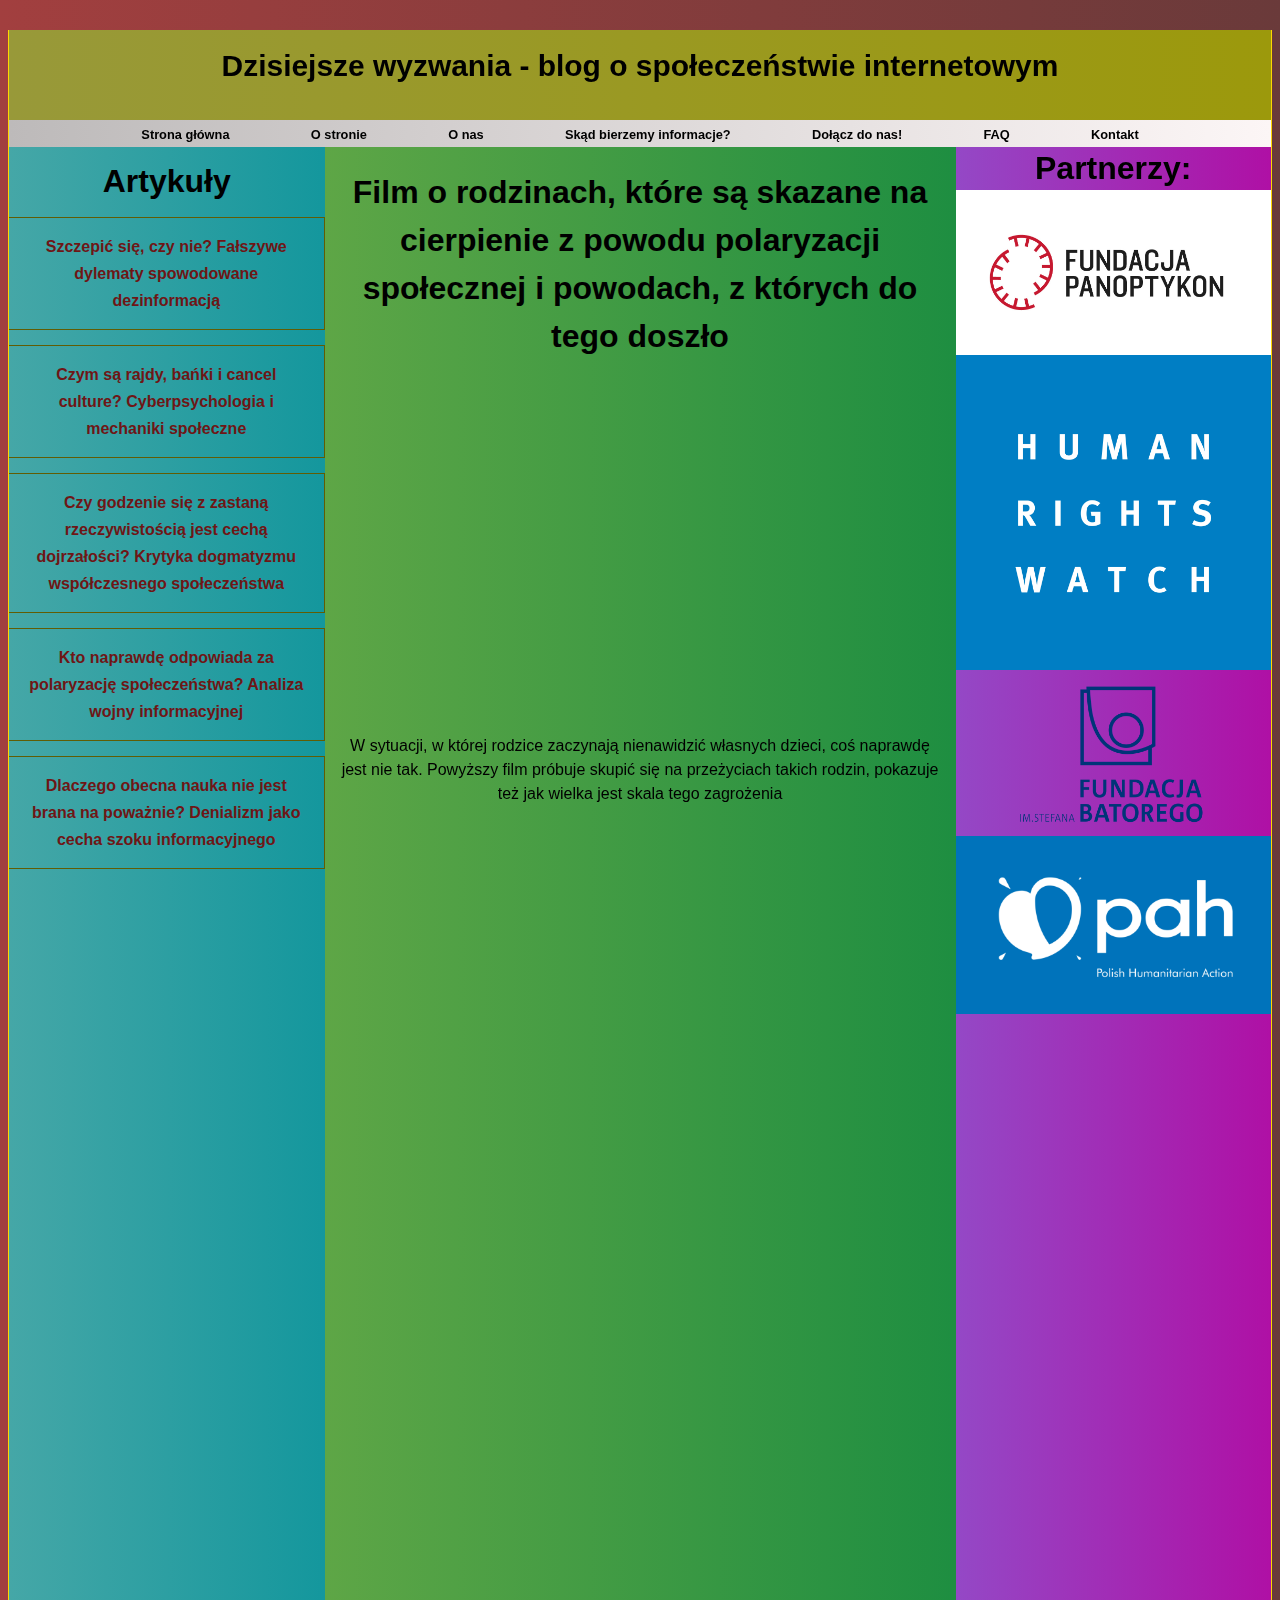
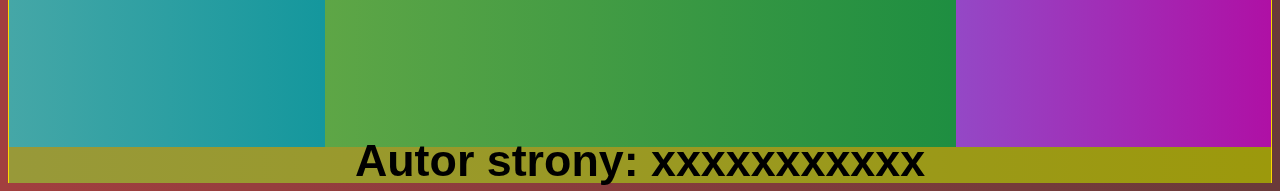
<file: Polaryzacja.html>
<!DOCTYPE html>
<html lang="pl-PL">
<head>
	<title>dzisiejszewyzwania.github.io</title>
	<meta charset="UTF-8">
	<link rel="stylesheet" href="hhh.css">
</head>

<body>
	<div id="glowny">
		<div id="naglowek"><h3>Dzisiejsze wyzwania - blog o społeczeństwie internetowym</h3></div>
		
		<div id="pasek">
			<a href="index.html">Strona główna</a>
			<a href="O stronie.html">O stronie</a>
			<a href="O nas.html">O nas</a>
			<a href="Skąd bierzemy informacje.html">Skąd bierzemy informacje?</a>
			<a href="Wesprzyj nas.html">Dołącz do nas!</a>
			<a href="FAQ.html">FAQ</a>
			<a href="Kontakt.html">Kontakt</a>
		</div>
		
		<div id="lewa"><h1>Artykuły</h1>
			<a href="index.html"><p>Szczepić się, czy nie? Fałszywe dylematy spowodowane dezinformacją</p></a>
			<a href="Czym są rajdy.html"><p>Czym są rajdy, bańki i cancel culture? Cyberpsychologia i mechaniki społeczne</p></a>
			<a href="Godzenie się.html"><p>Czy godzenie się z zastaną rzeczywistością jest cechą dojrzałości? Krytyka dogmatyzmu współczesnego społeczeństwa</p></a>
			<a href="Polaryzacja.html"><p>Kto naprawdę odpowiada za polaryzację społeczeństwa? Analiza wojny informacyjnej</p></a>
			<a href="Obecna nauka.html"><p>Dlaczego obecna nauka nie jest brana na poważnie? Denializm jako cecha szoku informacyjnego</p></a>
		</div>
		<div id="srodek">
			<h1>Film o rodzinach, które są skazane na cierpienie z powodu polaryzacji społecznej i powodach, z których do tego doszło</h1>
<center><iframe width="560" height="315" src="https://www.youtube.com/embed/YgcYyNVdv5s" frameborder="0" allow="accelerometer; autoplay; clipboard-write; encrypted-media; gyroscope; picture-in-picture" allowfullscreen></iframe><center>
<p>W sytuacji, w której rodzice zaczynają nienawidzić własnych dzieci, coś naprawdę jest nie tak. Powyższy film próbuje skupić się na przeżyciach takich rodzin, pokazuje też jak wielka jest skala tego zagrożenia</p></div>
		
		<div id="prawa"><h1>Partnerzy:</h1>
			<a href="https://panoptykon.org/">
				<img src="2.png" alt="fundacja 1">
			</a>
			<a href="https://twitter.com/hrw">
				<img src="4.png" alt="fundacja 2">
			</a>
			<a href="https://www.batory.org.pl">
				<img src="6.png" alt="fundacja 3">
			</a>
			<a href="https://www.pah.org.pl">
				<img src="5.png" alt="fundacja 4">
			</a>
		</div>
		<div id="stopka"><h1>Autor strony: xxxxxxxxxxx</h1></div>
		
</body>
</html>
</file>
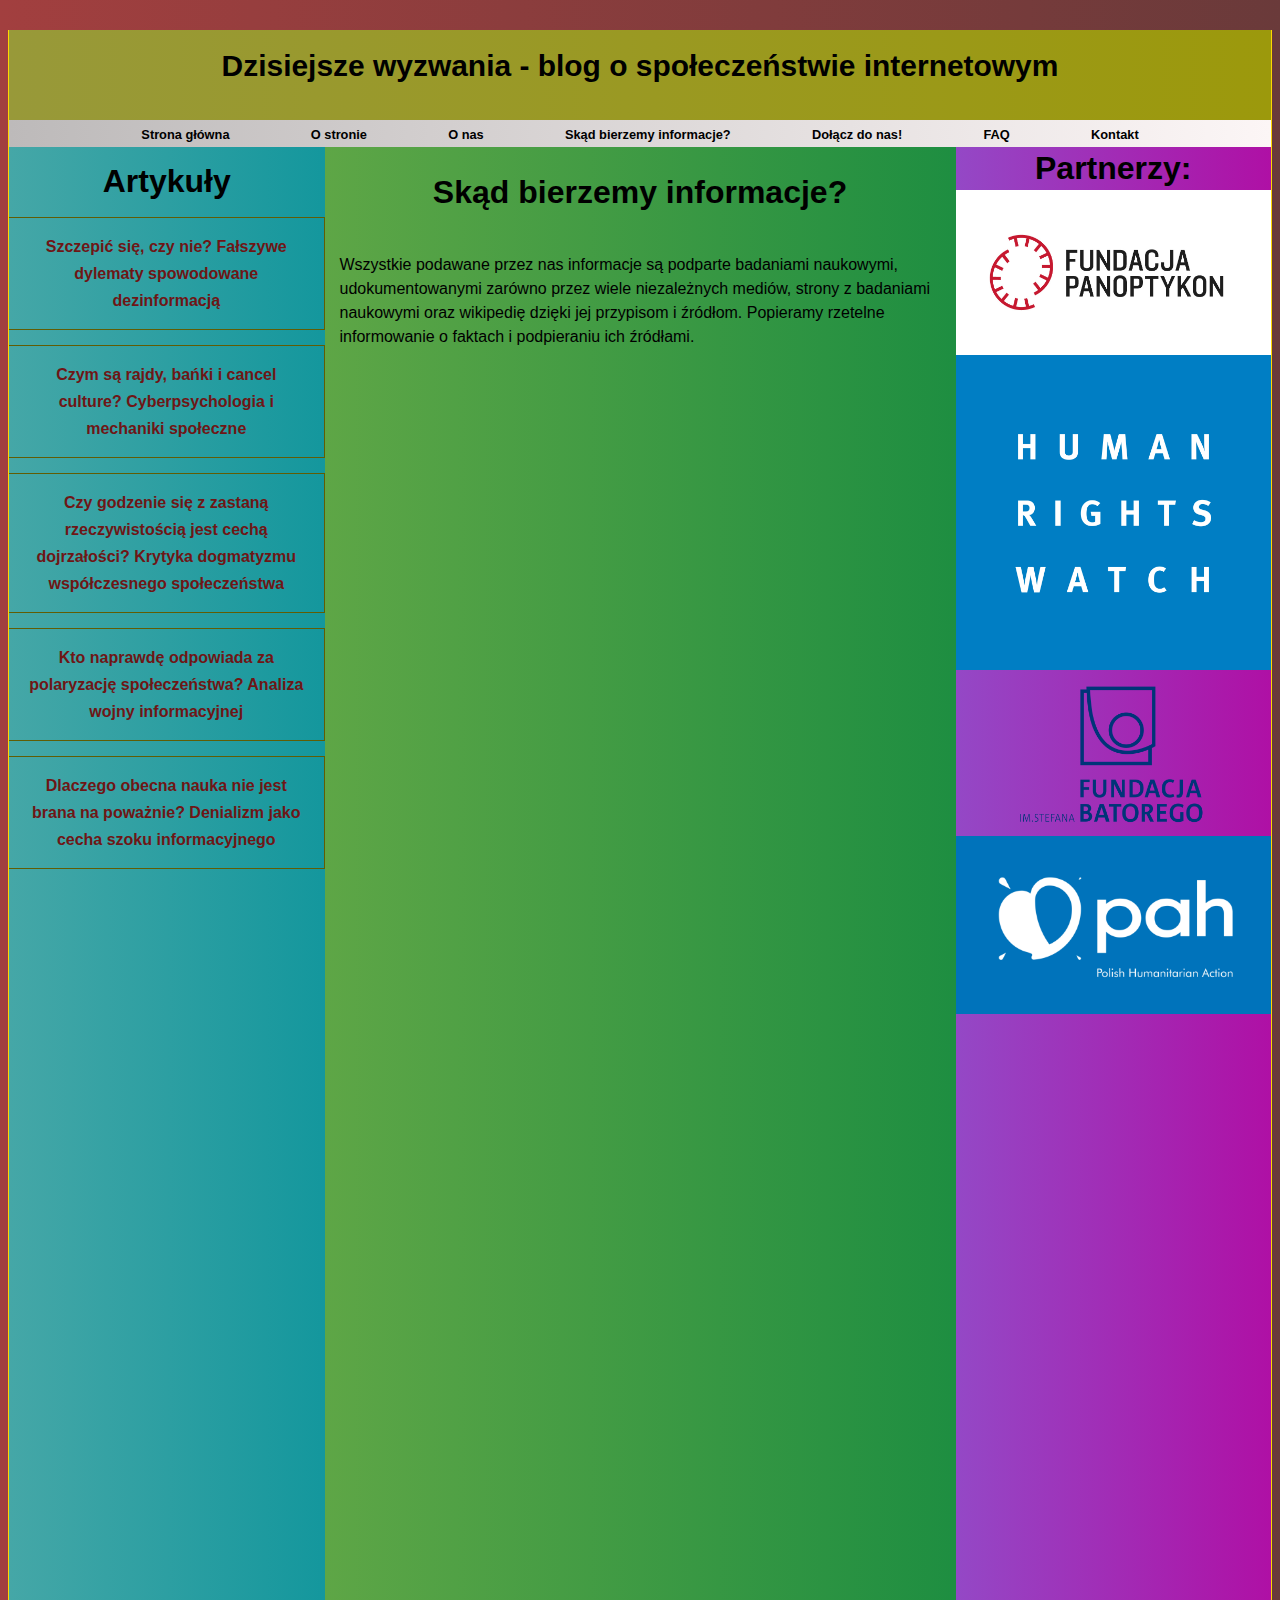
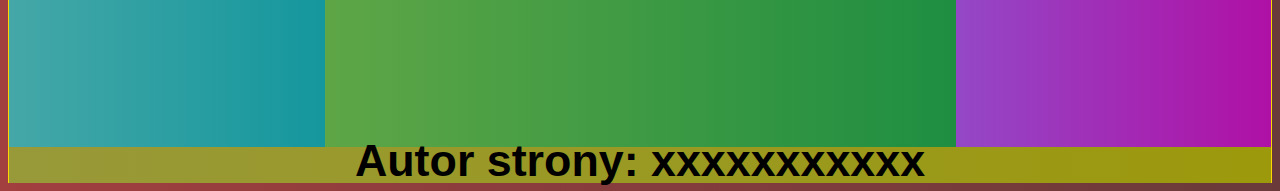
<file: Skąd bierzemy informacje.html>
<!DOCTYPE html>
<html lang="pl-PL">
<head>
	<title>dzisiejszewyzwania.github.io</title>
	<meta charset="UTF-8">
	<link rel="stylesheet" href="hhh.css">
</head>

<body>
	<div id="glowny">
		<div id="naglowek"><h3>Dzisiejsze wyzwania - blog o społeczeństwie internetowym</h3></div>
		
		<div id="pasek">
			<a href="index.html">Strona główna</a>
			<a href="O stronie.html">O stronie</a>
			<a href="O nas.html">O nas</a>
			<a href="Skąd bierzemy informacje.html">Skąd bierzemy informacje?</a>
			<a href="Wesprzyj nas.html">Dołącz do nas!</a>
			<a href="FAQ.html">FAQ</a>
			<a href="Kontakt.html">Kontakt</a>
		</div>
		
		<div id="lewa"><h1>Artykuły</h1>
			<a href="index.html"><p>Szczepić się, czy nie? Fałszywe dylematy spowodowane dezinformacją</p></a>
			<a href="Czym są rajdy.html"><p>Czym są rajdy, bańki i cancel culture? Cyberpsychologia i mechaniki społeczne</p></a>
			<a href="Godzenie się.html"><p>Czy godzenie się z zastaną rzeczywistością jest cechą dojrzałości? Krytyka dogmatyzmu współczesnego społeczeństwa</p></a>
			<a href="Polaryzacja.html"><p>Kto naprawdę odpowiada za polaryzację społeczeństwa? Analiza wojny informacyjnej</p></a>
			<a href="Obecna nauka.html"><p>Dlaczego obecna nauka nie jest brana na poważnie? Denializm jako cecha szoku informacyjnego</p></a>
		</div>
		<div id="srodek">
			<h1>Skąd bierzemy informacje?</h1>
			<p>Wszystkie podawane przez nas informacje są podparte badaniami naukowymi, udokumentowanymi zarówno przez wiele niezależnych mediów, strony z badaniami naukowymi oraz wikipedię dzięki jej przypisom i źródłom. Popieramy rzetelne informowanie o faktach i podpieraniu ich źródłami.</p></div>
		
		<div id="prawa"><h1>Partnerzy:</h1>
			<a href="https://panoptykon.org/">
				<img src="2.png" alt="fundacja 1">
			</a>
			<a href="https://twitter.com/hrw">
				<img src="4.png" alt="fundacja 2">
			</a>
			<a href="https://www.batory.org.pl">
				<img src="6.png" alt="fundacja 3">
			</a>
			<a href="https://www.pah.org.pl">
				<img src="5.png" alt="fundacja 4">
			</a>
		</div>
		<div id="stopka"><h1>Autor strony: xxxxxxxxxxx</h1></div>
		
</body>
</html>
</file>
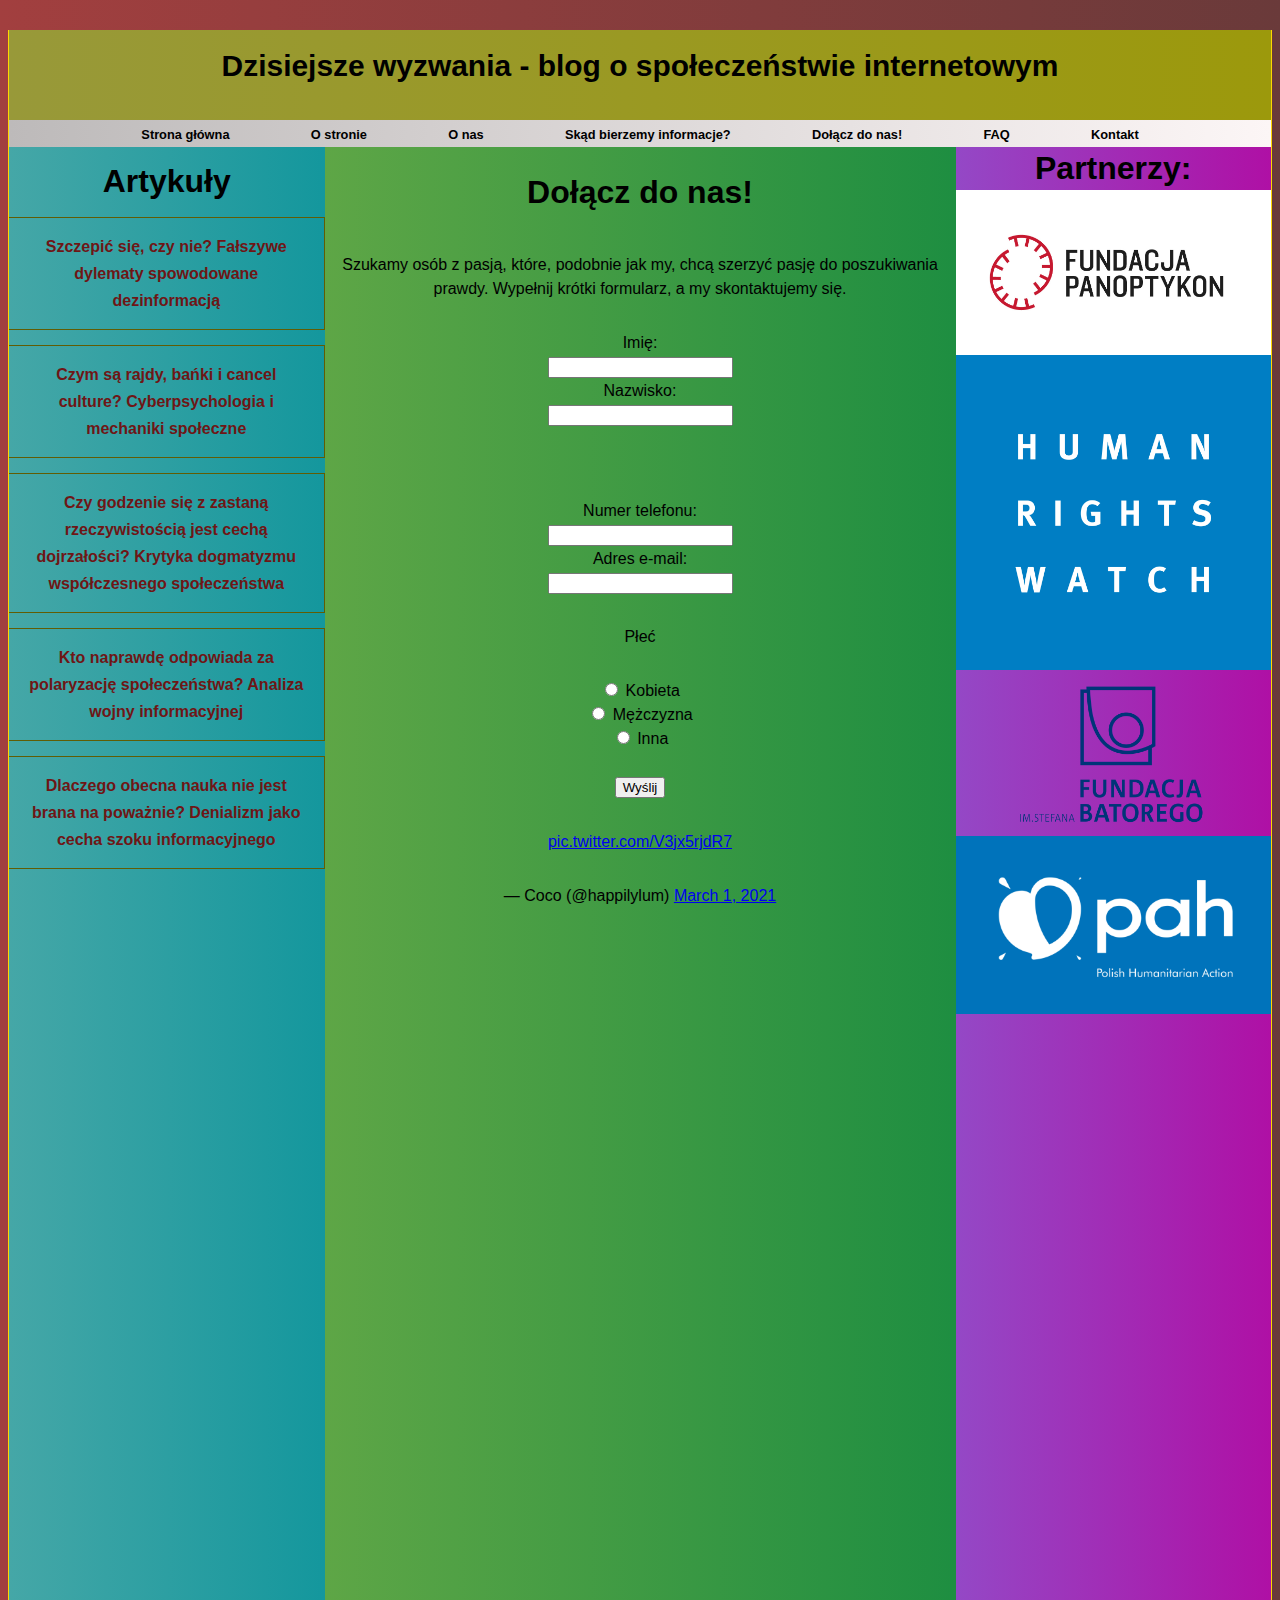
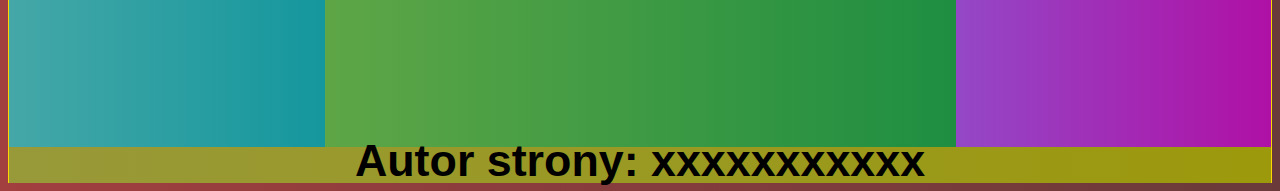
<file: Wesprzyj nas.html>
<!DOCTYPE html>
<html lang="pl-PL">
<head>
	<title>dzisiejszewyzwania.github.io</title>
	<meta charset="UTF-8">
	<link rel="stylesheet" href="hhh.css">
</head>

<body>
	<div id="glowny">
		<div id="naglowek"><h3>Dzisiejsze wyzwania - blog o społeczeństwie internetowym</h3></div>
		
		<div id="pasek">
			<a href="index.html">Strona główna</a>
			<a href="O stronie.html">O stronie</a>
			<a href="O nas.html">O nas</a>
			<a href="Skąd bierzemy informacje.html">Skąd bierzemy informacje?</a>
			<a href="Wesprzyj nas.html">Dołącz do nas!</a>
			<a href="FAQ.html">FAQ</a>
			<a href="Kontakt.html">Kontakt</a>
		</div>
		
		<div id="lewa"><h1>Artykuły</h1>
			<a href="index.html"><p>Szczepić się, czy nie? Fałszywe dylematy spowodowane dezinformacją</p></a>
			<a href="Czym są rajdy.html"><p>Czym są rajdy, bańki i cancel culture? Cyberpsychologia i mechaniki społeczne</p></a>
			<a href="Godzenie się.html"><p>Czy godzenie się z zastaną rzeczywistością jest cechą dojrzałości? Krytyka dogmatyzmu współczesnego społeczeństwa</p></a>
			<a href="Polaryzacja.html"><p>Kto naprawdę odpowiada za polaryzację społeczeństwa? Analiza wojny informacyjnej</p></a>
			<a href="Obecna nauka.html"><p>Dlaczego obecna nauka nie jest brana na poważnie? Denializm jako cecha szoku informacyjnego</p></a>
		</div>
		<div id="srodek">
			<h1>Dołącz do nas!</h1>
			<center><p>Szukamy osób z pasją, które, podobnie jak my, chcą szerzyć pasję do poszukiwania prawdy. Wypełnij krótki formularz, a my skontaktujemy się.</p>
			<form action="/action_page.php">
  <label for="imie">Imię:</label><br>
  <input type="text" id="imie" name="imie"><br>
  <label for="nazwisko">Nazwisko:</label><br>
  <input type="text" id="nazwisko" name="nazwisko"><br><br><br><br>
    <label for="numer">Numer telefonu:</label><br>
  <input type="text" id="numer" name="numer"><br>
    <label for="email">Adres e-mail:</label><br>
  <input type="text" id="email" name="email"><br>
  <p>Płeć</p>
   <input type="radio" id="kobieta" name="plec" value="kobieta">
  <label for="kobieta">Kobieta</label><br>
  <input type="radio" id="mezczyzna" name="plec" value="mezczyzna">
  <label for="mezczyzna">Mężczyzna</label><br>
  <input type="radio" id="inna" name="plec" value="inna">
  <label for="inna">Inna</label><br><br>
  
  <input type="submit" value="Wyślij">
</form><blockquote class="twitter-tweet"><p lang="und" dir="ltr"> <a href="https://t.co/V3jx5rjdR7">pic.twitter.com/V3jx5rjdR7</a></p>&mdash; Coco (@happilylum) <a href="https://twitter.com/happilylum/status/1366521090168791043?ref_src=twsrc%5Etfw">March 1, 2021</a></blockquote> <script async src="https://platform.twitter.com/widgets.js" charset="utf-8"></script> </center>
 </div>
		
		<div id="prawa"><h1>Partnerzy:</h1>
			<a href="https://panoptykon.org/">
				<img src="2.png" alt="fundacja 1">
			</a>
			<a href="https://twitter.com/hrw">
				<img src="4.png" alt="fundacja 2">
			</a>
			<a href="https://www.batory.org.pl">
				<img src="6.png" alt="fundacja 3">
			</a>
			<a href="https://www.pah.org.pl">
				<img src="5.png" alt="fundacja 4">
			</a>
		</div>
		<div id="stopka"><h1>Autor strony: xxxxxxxxxxx</h1></div>
		
</body>
</html>
</file>
<file: hhh.css>
body {
background: rgb(162,63,63);
background: linear-gradient(90deg, rgba(162,63,63,1) 0%, rgba(106,58,58,1) 100%);
	font-family:helvetica;
	text-align:center;
	line-height: 3vh
}
#glowny {
  font-size:1em;
  min-width:480px;
  max-width:100vw;
  border-left:1px solid gold;
  border-right:1px solid gold;
}
#naglowek {
background: rgb(152,153,57);
background: linear-gradient(90deg, rgba(152,153,57,1) 0%, rgba(156,153,12,1) 100%);
  text-align:center;
  font-size:2vw;
  height: 10vh;
  line-height: 8vh;
  max-width:100vw;
}
#pasek
{
background: rgb(189,186,186);
background: linear-gradient(90deg, rgba(189,186,186,1) 0%, rgba(252,246,246,1) 100%);
background-repeat:no-repeat;
height:3vh;
max-width:100vw;
padding-left:1vw;
padding-right:1vw;
text-align:center;
}
	#pasek a
	{
	font-size:1vw;
	font-weight:bold;
	line-height:3vh;
	color:black;
	margin-left:3vw;
	margin-right:3vw;
	text-decoration:none;
	width:100vw;
	}

#lewa {
  float:left;
  width:25%;
  font-size:1em;
  line-height:em;
background: rgb(69,167,167);
background: linear-gradient(90deg, rgba(69,167,167,1) 0%, rgba(20,151,157,1) 100%);
height:1600px;
}

#lewa p {
  border:1px solid #615d04;
  border-left:none;
  margin:15px 0;
  padding:15px;
}

#lewa a {
	color:#6e1616;
	text-decoration:none;
	font-weight:bold;
}

#srodek {
  float:left;
  width:50%;
  font-size:1em;
  line-height:1.5em;
background: rgb(94,166,70);
background: linear-gradient(90deg, rgba(94,166,70,1) 0%, rgba(30,142,65,1) 100%);
height:1600px;
  text-align:left;
}

#srodek p {
  margin:15px 0;
  padding:15px;
}
#srodek h1 {
	text-align:center;
	line-height: 150%
}

#prawa {
  float:left;
  width:25%;
  font-size:1em;
  line-height:0em;
background: rgb(148,72,198);
background: linear-gradient(90deg, rgba(148,72,198,1) 0%, rgba(175,16,165,1) 100%);
height:1600px;
}

#prawa p {
  border:1px solid gold;
  border-right:none;
  margin:15px 0;
  padding:15px;
}

#prawa a img {
	width:100%;
	height:auto;
}
#stopka {
  clear:both;
background: rgb(152,153,57);
background: linear-gradient(90deg, rgba(152,153,57,1) 0%, rgba(156,153,12,1) 100%);
  text-align:center;
  font-size:1.4em;
  line-heiht:3em;
  height:4vh;
}

@media all and (max-width:769px) {
  #glowny {
    font-size:1em;
  }

  #lewa, #srodek, #prawa, #pasek {
    float:none;
    width:auto;
    margin:15px;
  }

  #lewa p, #prawa p {
    border:1px solid gold;
  }
}
</file>
